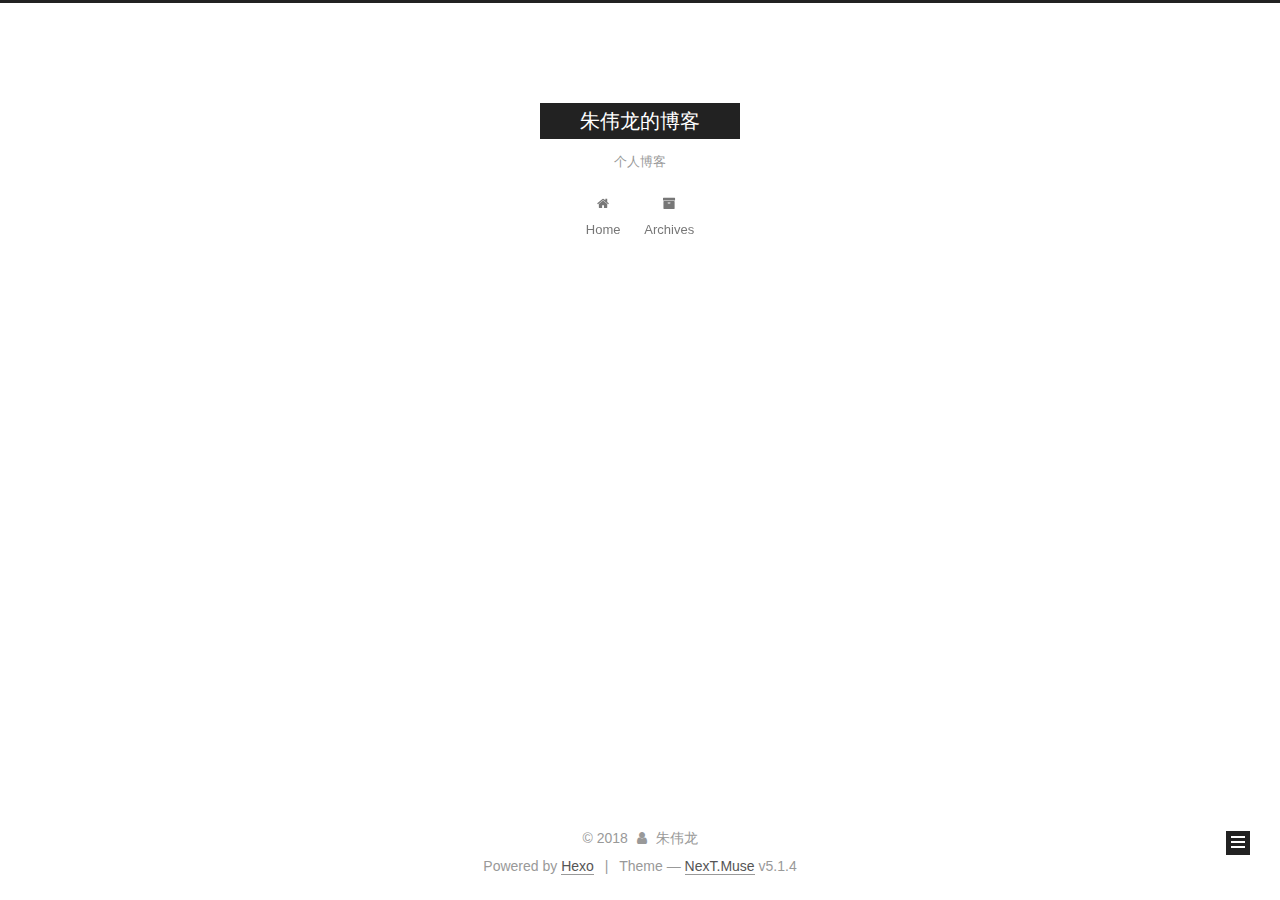
<file: index.html>
<!DOCTYPE html>



  


<html class="theme-next muse use-motion" lang="">
<head><meta name="generator" content="Hexo 3.8.0">
  <meta charset="UTF-8">
<meta http-equiv="X-UA-Compatible" content="IE=edge">
<meta name="viewport" content="width=device-width, initial-scale=1, maximum-scale=1">
<meta name="theme-color" content="#222">









<meta http-equiv="Cache-Control" content="no-transform">
<meta http-equiv="Cache-Control" content="no-siteapp">
















  
  
  <link href="/lib/fancybox/source/jquery.fancybox.css?v=2.1.5" rel="stylesheet" type="text/css">







<link href="/lib/font-awesome/css/font-awesome.min.css?v=4.6.2" rel="stylesheet" type="text/css">

<link href="/css/main.css?v=5.1.4" rel="stylesheet" type="text/css">


  <link rel="apple-touch-icon" sizes="180x180" href="/images/apple-touch-icon-next.png?v=5.1.4">


  <link rel="icon" type="image/png" sizes="32x32" href="/images/favicon-32x32-next.png?v=5.1.4">


  <link rel="icon" type="image/png" sizes="16x16" href="/images/favicon-16x16-next.png?v=5.1.4">


  <link rel="mask-icon" href="/images/logo.svg?v=5.1.4" color="#222">





  <meta name="keywords" content="Hexo, NexT">










<meta name="description" content="站在巨人的肩膀上">
<meta property="og:type" content="website">
<meta property="og:title" content="朱伟龙的博客">
<meta property="og:url" content="http://yoursite.com/index.html">
<meta property="og:site_name" content="朱伟龙的博客">
<meta property="og:description" content="站在巨人的肩膀上">
<meta property="og:locale" content="default">
<meta name="twitter:card" content="summary">
<meta name="twitter:title" content="朱伟龙的博客">
<meta name="twitter:description" content="站在巨人的肩膀上">



<script type="text/javascript" id="hexo.configurations">
  var NexT = window.NexT || {};
  var CONFIG = {
    root: '/',
    scheme: 'Muse',
    version: '5.1.4',
    sidebar: {"position":"left","display":"post","offset":12,"b2t":false,"scrollpercent":false,"onmobile":false},
    fancybox: true,
    tabs: true,
    motion: {"enable":true,"async":false,"transition":{"post_block":"fadeIn","post_header":"slideDownIn","post_body":"slideDownIn","coll_header":"slideLeftIn","sidebar":"slideUpIn"}},
    duoshuo: {
      userId: '0',
      author: 'Author'
    },
    algolia: {
      applicationID: '',
      apiKey: '',
      indexName: '',
      hits: {"per_page":10},
      labels: {"input_placeholder":"Search for Posts","hits_empty":"We didn't find any results for the search: ${query}","hits_stats":"${hits} results found in ${time} ms"}
    }
  };
</script>



  <link rel="canonical" href="http://yoursite.com/">





  <title>朱伟龙的博客</title>
  








</head>

<body itemscope="" itemtype="http://schema.org/WebPage" lang="default">

  
  
    
  

  <div class="container sidebar-position-left 
  page-home">
    <div class="headband"></div>

    <header id="header" class="header" itemscope="" itemtype="http://schema.org/WPHeader">
      <div class="header-inner"><div class="site-brand-wrapper">
  <div class="site-meta ">
    

    <div class="custom-logo-site-title">
      <a href="/" class="brand" rel="start">
        <span class="logo-line-before"><i></i></span>
        <span class="site-title">朱伟龙的博客</span>
        <span class="logo-line-after"><i></i></span>
      </a>
    </div>
      
        <p class="site-subtitle">个人博客</p>
      
  </div>

  <div class="site-nav-toggle">
    <button>
      <span class="btn-bar"></span>
      <span class="btn-bar"></span>
      <span class="btn-bar"></span>
    </button>
  </div>
</div>

<nav class="site-nav">
  

  
    <ul id="menu" class="menu">
      
        
        <li class="menu-item menu-item-home">
          <a href="/" rel="section">
            
              <i class="menu-item-icon fa fa-fw fa-home"></i> <br>
            
            Home
          </a>
        </li>
      
        
        <li class="menu-item menu-item-archives">
          <a href="/archives/" rel="section">
            
              <i class="menu-item-icon fa fa-fw fa-archive"></i> <br>
            
            Archives
          </a>
        </li>
      

      
    </ul>
  

  
</nav>



 </div>
    </header>

    <main id="main" class="main">
      <div class="main-inner">
        <div class="content-wrap">
          <div id="content" class="content">
            
  <section id="posts" class="posts-expand">
    
      

  

  
  
  

  <article class="post post-type-normal" itemscope="" itemtype="http://schema.org/Article">
  
  
  
  <div class="post-block">
    <link itemprop="mainEntityOfPage" href="http://yoursite.com/2018/12/26/firstBlog/">

    <span hidden itemprop="author" itemscope="" itemtype="http://schema.org/Person">
      <meta itemprop="name" content="朱伟龙">
      <meta itemprop="description" content="">
      <meta itemprop="image" content="/images/avatar.gif">
    </span>

    <span hidden itemprop="publisher" itemscope="" itemtype="http://schema.org/Organization">
      <meta itemprop="name" content="朱伟龙的博客">
    </span>

    
      <header class="post-header">

        
        
          <h1 class="post-title" itemprop="name headline">
                
                <a class="post-title-link" href="/2018/12/26/firstBlog/" itemprop="url">firstBlog</a></h1>
        

        <div class="post-meta">
          <span class="post-time">
            
              <span class="post-meta-item-icon">
                <i class="fa fa-calendar-o"></i>
              </span>
              
                <span class="post-meta-item-text">Posted on</span>
              
              <time title="Post created" itemprop="dateCreated datePublished" datetime="2018-12-26T16:03:03+08:00">
                2018-12-26
              </time>
            

            

            
          </span>

          

          
            
          

          
          

          

          

          

        </div>
      </header>
    

    
    
    
    <div class="post-body" itemprop="articleBody">

      
      

      
        
          
            <h3 id="hold-world"><a href="#hold-world" class="headerlink" title="hold,world"></a>hold,world</h3>
          
        
      
    </div>
    
    
    

    

    

    

    <footer class="post-footer">
      

      

      

      
      
        <div class="post-eof"></div>
      
    </footer>
  </div>
  
  
  
  </article>


    
  </section>

  


          </div>
          


          

        </div>
        
          
  
  <div class="sidebar-toggle">
    <div class="sidebar-toggle-line-wrap">
      <span class="sidebar-toggle-line sidebar-toggle-line-first"></span>
      <span class="sidebar-toggle-line sidebar-toggle-line-middle"></span>
      <span class="sidebar-toggle-line sidebar-toggle-line-last"></span>
    </div>
  </div>

  <aside id="sidebar" class="sidebar">
    
    <div class="sidebar-inner">

      

      

      <section class="site-overview-wrap sidebar-panel sidebar-panel-active">
        <div class="site-overview">
          <div class="site-author motion-element" itemprop="author" itemscope="" itemtype="http://schema.org/Person">
            
              <p class="site-author-name" itemprop="name">朱伟龙</p>
              <p class="site-description motion-element" itemprop="description">站在巨人的肩膀上</p>
          </div>

          <nav class="site-state motion-element">

            
              <div class="site-state-item site-state-posts">
              
                <a href="/archives/">
              
                  <span class="site-state-item-count">1</span>
                  <span class="site-state-item-name">posts</span>
                </a>
              </div>
            

            

            

          </nav>

          

          

          
          

          
          

          

        </div>
      </section>

      

      

    </div>
  </aside>


        
      </div>
    </main>

    <footer id="footer" class="footer">
      <div class="footer-inner">
        <div class="copyright">&copy; <span itemprop="copyrightYear">2018</span>
  <span class="with-love">
    <i class="fa fa-user"></i>
  </span>
  <span class="author" itemprop="copyrightHolder">朱伟龙</span>

  
</div>


  <div class="powered-by">Powered by <a class="theme-link" target="_blank" href="https://hexo.io">Hexo</a></div>



  <span class="post-meta-divider">|</span>



  <div class="theme-info">Theme &mdash; <a class="theme-link" target="_blank" href="https://github.com/iissnan/hexo-theme-next">NexT.Muse</a> v5.1.4</div>




        







        
      </div>
    </footer>

    
      <div class="back-to-top">
        <i class="fa fa-arrow-up"></i>
        
      </div>
    

    

  </div>

  

<script type="text/javascript">
  if (Object.prototype.toString.call(window.Promise) !== '[object Function]') {
    window.Promise = null;
  }
</script>









  












  
  
    <script type="text/javascript" src="/lib/jquery/index.js?v=2.1.3"></script>
  

  
  
    <script type="text/javascript" src="/lib/fastclick/lib/fastclick.min.js?v=1.0.6"></script>
  

  
  
    <script type="text/javascript" src="/lib/jquery_lazyload/jquery.lazyload.js?v=1.9.7"></script>
  

  
  
    <script type="text/javascript" src="/lib/velocity/velocity.min.js?v=1.2.1"></script>
  

  
  
    <script type="text/javascript" src="/lib/velocity/velocity.ui.min.js?v=1.2.1"></script>
  

  
  
    <script type="text/javascript" src="/lib/fancybox/source/jquery.fancybox.pack.js?v=2.1.5"></script>
  


  


  <script type="text/javascript" src="/js/src/utils.js?v=5.1.4"></script>

  <script type="text/javascript" src="/js/src/motion.js?v=5.1.4"></script>



  
  

  

  


  <script type="text/javascript" src="/js/src/bootstrap.js?v=5.1.4"></script>



  


  




	





  





  












  





  

  

  

  
  

  

  

  

</body>
</html>
</file>
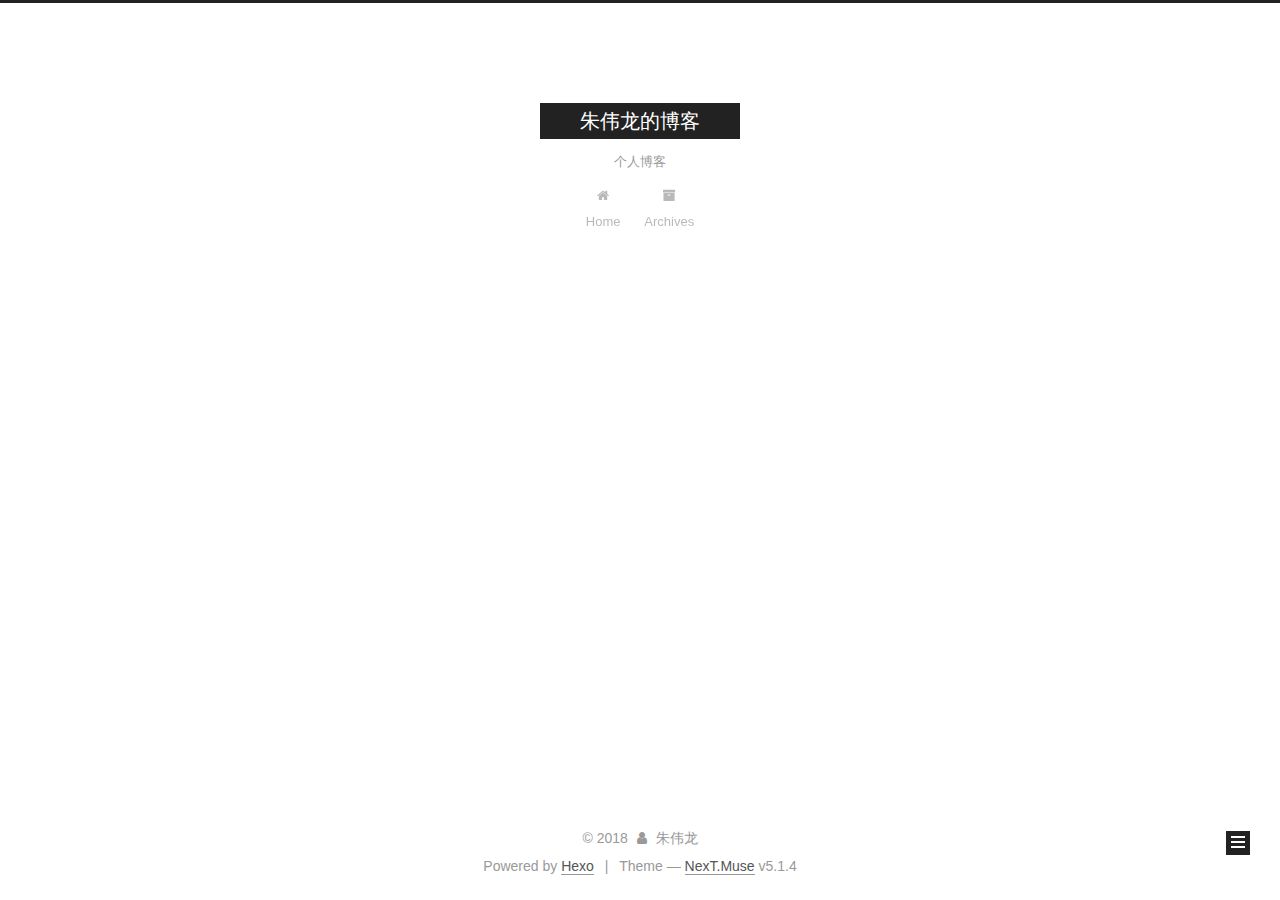
<file: archives/index.html>
<!DOCTYPE html>



  


<html class="theme-next muse use-motion" lang="">
<head><meta name="generator" content="Hexo 3.8.0">
  <meta charset="UTF-8">
<meta http-equiv="X-UA-Compatible" content="IE=edge">
<meta name="viewport" content="width=device-width, initial-scale=1, maximum-scale=1">
<meta name="theme-color" content="#222">









<meta http-equiv="Cache-Control" content="no-transform">
<meta http-equiv="Cache-Control" content="no-siteapp">
















  
  
  <link href="/lib/fancybox/source/jquery.fancybox.css?v=2.1.5" rel="stylesheet" type="text/css">







<link href="/lib/font-awesome/css/font-awesome.min.css?v=4.6.2" rel="stylesheet" type="text/css">

<link href="/css/main.css?v=5.1.4" rel="stylesheet" type="text/css">


  <link rel="apple-touch-icon" sizes="180x180" href="/images/apple-touch-icon-next.png?v=5.1.4">


  <link rel="icon" type="image/png" sizes="32x32" href="/images/favicon-32x32-next.png?v=5.1.4">


  <link rel="icon" type="image/png" sizes="16x16" href="/images/favicon-16x16-next.png?v=5.1.4">


  <link rel="mask-icon" href="/images/logo.svg?v=5.1.4" color="#222">





  <meta name="keywords" content="Hexo, NexT">










<meta name="description" content="站在巨人的肩膀上">
<meta property="og:type" content="website">
<meta property="og:title" content="朱伟龙的博客">
<meta property="og:url" content="http://yoursite.com/archives/index.html">
<meta property="og:site_name" content="朱伟龙的博客">
<meta property="og:description" content="站在巨人的肩膀上">
<meta property="og:locale" content="default">
<meta name="twitter:card" content="summary">
<meta name="twitter:title" content="朱伟龙的博客">
<meta name="twitter:description" content="站在巨人的肩膀上">



<script type="text/javascript" id="hexo.configurations">
  var NexT = window.NexT || {};
  var CONFIG = {
    root: '/',
    scheme: 'Muse',
    version: '5.1.4',
    sidebar: {"position":"left","display":"post","offset":12,"b2t":false,"scrollpercent":false,"onmobile":false},
    fancybox: true,
    tabs: true,
    motion: {"enable":true,"async":false,"transition":{"post_block":"fadeIn","post_header":"slideDownIn","post_body":"slideDownIn","coll_header":"slideLeftIn","sidebar":"slideUpIn"}},
    duoshuo: {
      userId: '0',
      author: 'Author'
    },
    algolia: {
      applicationID: '',
      apiKey: '',
      indexName: '',
      hits: {"per_page":10},
      labels: {"input_placeholder":"Search for Posts","hits_empty":"We didn't find any results for the search: ${query}","hits_stats":"${hits} results found in ${time} ms"}
    }
  };
</script>



  <link rel="canonical" href="http://yoursite.com/archives/">





  <title>Archive | 朱伟龙的博客</title>
  








</head>

<body itemscope="" itemtype="http://schema.org/WebPage" lang="default">

  
  
    
  

  <div class="container sidebar-position-left page-archive">
    <div class="headband"></div>

    <header id="header" class="header" itemscope="" itemtype="http://schema.org/WPHeader">
      <div class="header-inner"><div class="site-brand-wrapper">
  <div class="site-meta ">
    

    <div class="custom-logo-site-title">
      <a href="/" class="brand" rel="start">
        <span class="logo-line-before"><i></i></span>
        <span class="site-title">朱伟龙的博客</span>
        <span class="logo-line-after"><i></i></span>
      </a>
    </div>
      
        <p class="site-subtitle">个人博客</p>
      
  </div>

  <div class="site-nav-toggle">
    <button>
      <span class="btn-bar"></span>
      <span class="btn-bar"></span>
      <span class="btn-bar"></span>
    </button>
  </div>
</div>

<nav class="site-nav">
  

  
    <ul id="menu" class="menu">
      
        
        <li class="menu-item menu-item-home">
          <a href="/" rel="section">
            
              <i class="menu-item-icon fa fa-fw fa-home"></i> <br>
            
            Home
          </a>
        </li>
      
        
        <li class="menu-item menu-item-archives">
          <a href="/archives/" rel="section">
            
              <i class="menu-item-icon fa fa-fw fa-archive"></i> <br>
            
            Archives
          </a>
        </li>
      

      
    </ul>
  

  
</nav>



 </div>
    </header>

    <main id="main" class="main">
      <div class="main-inner">
        <div class="content-wrap">
          <div id="content" class="content">
            

  
  
  
  <div class="post-block archive">
    <div id="posts" class="posts-collapse">
      <span class="archive-move-on"></span>

      <span class="archive-page-counter">
        
        
        
          
        
        Um..! 1 post. Keep on posting.
      </span>

      

        
        
        

        
          
          <div class="collection-title">
            <h1 class="archive-year" id="archive-year-2018">2018</h1>
          </div>
        
        

        

  <article class="post post-type-normal" itemscope="" itemtype="http://schema.org/Article">
    <header class="post-header">

      <h2 class="post-title">
        
            <a class="post-title-link" href="/2018/12/26/firstBlog/" itemprop="url">
              
                <span itemprop="name">firstBlog</span>
              
            </a>
        
      </h2>

      <div class="post-meta">
        <time class="post-time" itemprop="dateCreated" datetime="2018-12-26T16:03:03+08:00" content="2018-12-26">
          12-26
        </time>
      </div>

    </header>
  </article>



      

    </div>
  </div>
  
  
  

  



          </div>
          


          

        </div>
        
          
  
  <div class="sidebar-toggle">
    <div class="sidebar-toggle-line-wrap">
      <span class="sidebar-toggle-line sidebar-toggle-line-first"></span>
      <span class="sidebar-toggle-line sidebar-toggle-line-middle"></span>
      <span class="sidebar-toggle-line sidebar-toggle-line-last"></span>
    </div>
  </div>

  <aside id="sidebar" class="sidebar">
    
    <div class="sidebar-inner">

      

      

      <section class="site-overview-wrap sidebar-panel sidebar-panel-active">
        <div class="site-overview">
          <div class="site-author motion-element" itemprop="author" itemscope="" itemtype="http://schema.org/Person">
            
              <p class="site-author-name" itemprop="name">朱伟龙</p>
              <p class="site-description motion-element" itemprop="description">站在巨人的肩膀上</p>
          </div>

          <nav class="site-state motion-element">

            
              <div class="site-state-item site-state-posts">
              
                <a href="/archives/">
              
                  <span class="site-state-item-count">1</span>
                  <span class="site-state-item-name">posts</span>
                </a>
              </div>
            

            

            

          </nav>

          

          

          
          

          
          

          

        </div>
      </section>

      

      

    </div>
  </aside>


        
      </div>
    </main>

    <footer id="footer" class="footer">
      <div class="footer-inner">
        <div class="copyright">&copy; <span itemprop="copyrightYear">2018</span>
  <span class="with-love">
    <i class="fa fa-user"></i>
  </span>
  <span class="author" itemprop="copyrightHolder">朱伟龙</span>

  
</div>


  <div class="powered-by">Powered by <a class="theme-link" target="_blank" href="https://hexo.io">Hexo</a></div>



  <span class="post-meta-divider">|</span>



  <div class="theme-info">Theme &mdash; <a class="theme-link" target="_blank" href="https://github.com/iissnan/hexo-theme-next">NexT.Muse</a> v5.1.4</div>




        







        
      </div>
    </footer>

    
      <div class="back-to-top">
        <i class="fa fa-arrow-up"></i>
        
      </div>
    

    

  </div>

  

<script type="text/javascript">
  if (Object.prototype.toString.call(window.Promise) !== '[object Function]') {
    window.Promise = null;
  }
</script>









  












  
  
    <script type="text/javascript" src="/lib/jquery/index.js?v=2.1.3"></script>
  

  
  
    <script type="text/javascript" src="/lib/fastclick/lib/fastclick.min.js?v=1.0.6"></script>
  

  
  
    <script type="text/javascript" src="/lib/jquery_lazyload/jquery.lazyload.js?v=1.9.7"></script>
  

  
  
    <script type="text/javascript" src="/lib/velocity/velocity.min.js?v=1.2.1"></script>
  

  
  
    <script type="text/javascript" src="/lib/velocity/velocity.ui.min.js?v=1.2.1"></script>
  

  
  
    <script type="text/javascript" src="/lib/fancybox/source/jquery.fancybox.pack.js?v=2.1.5"></script>
  


  


  <script type="text/javascript" src="/js/src/utils.js?v=5.1.4"></script>

  <script type="text/javascript" src="/js/src/motion.js?v=5.1.4"></script>



  
  

  

  


  <script type="text/javascript" src="/js/src/bootstrap.js?v=5.1.4"></script>



  


  




	





  





  












  





  

  

  

  
  

  

  

  

</body>
</html>
</file>
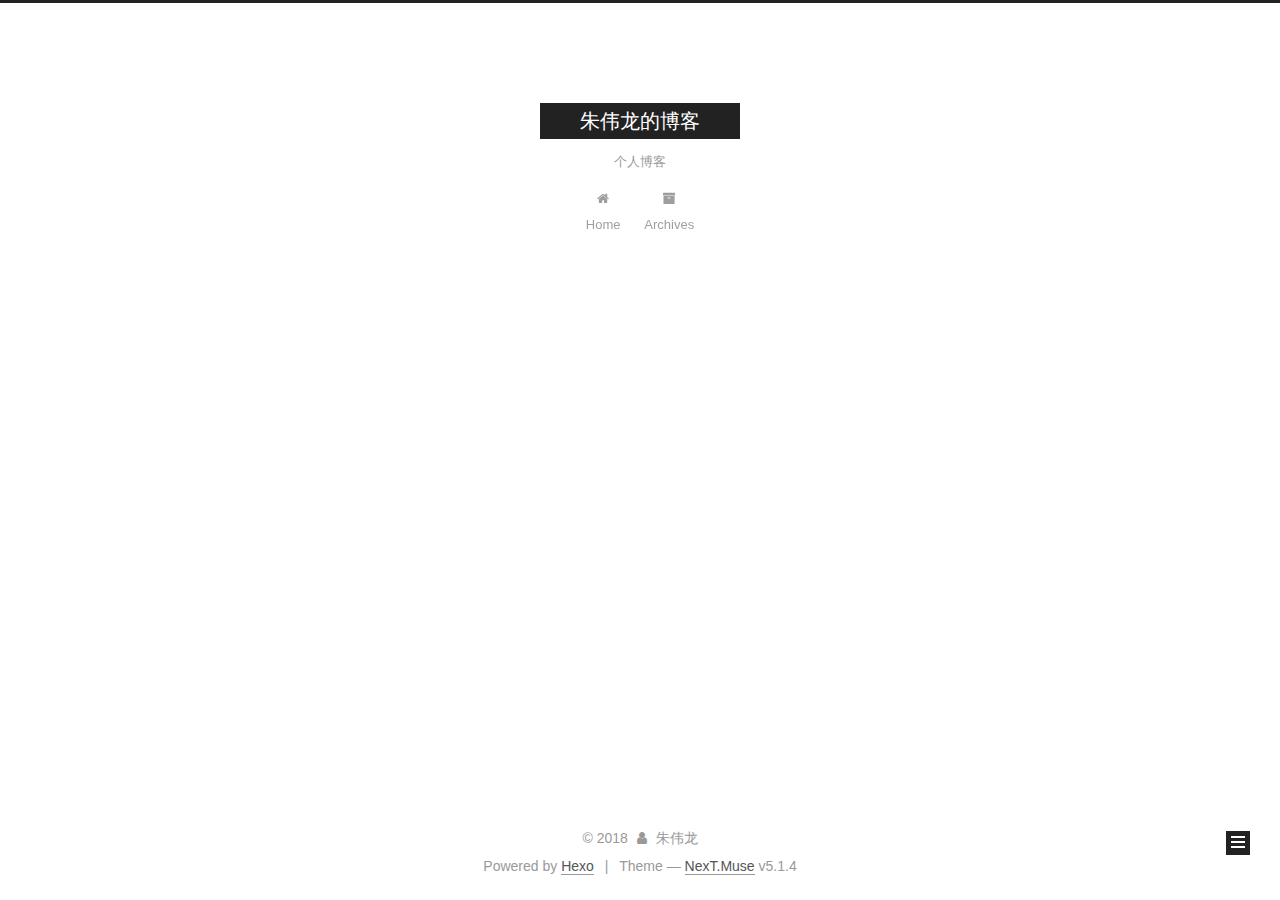
<file: archives/2018/index.html>
<!DOCTYPE html>



  


<html class="theme-next muse use-motion" lang="">
<head><meta name="generator" content="Hexo 3.8.0">
  <meta charset="UTF-8">
<meta http-equiv="X-UA-Compatible" content="IE=edge">
<meta name="viewport" content="width=device-width, initial-scale=1, maximum-scale=1">
<meta name="theme-color" content="#222">









<meta http-equiv="Cache-Control" content="no-transform">
<meta http-equiv="Cache-Control" content="no-siteapp">
















  
  
  <link href="/lib/fancybox/source/jquery.fancybox.css?v=2.1.5" rel="stylesheet" type="text/css">







<link href="/lib/font-awesome/css/font-awesome.min.css?v=4.6.2" rel="stylesheet" type="text/css">

<link href="/css/main.css?v=5.1.4" rel="stylesheet" type="text/css">


  <link rel="apple-touch-icon" sizes="180x180" href="/images/apple-touch-icon-next.png?v=5.1.4">


  <link rel="icon" type="image/png" sizes="32x32" href="/images/favicon-32x32-next.png?v=5.1.4">


  <link rel="icon" type="image/png" sizes="16x16" href="/images/favicon-16x16-next.png?v=5.1.4">


  <link rel="mask-icon" href="/images/logo.svg?v=5.1.4" color="#222">





  <meta name="keywords" content="Hexo, NexT">










<meta name="description" content="站在巨人的肩膀上">
<meta property="og:type" content="website">
<meta property="og:title" content="朱伟龙的博客">
<meta property="og:url" content="http://yoursite.com/archives/2018/index.html">
<meta property="og:site_name" content="朱伟龙的博客">
<meta property="og:description" content="站在巨人的肩膀上">
<meta property="og:locale" content="default">
<meta name="twitter:card" content="summary">
<meta name="twitter:title" content="朱伟龙的博客">
<meta name="twitter:description" content="站在巨人的肩膀上">



<script type="text/javascript" id="hexo.configurations">
  var NexT = window.NexT || {};
  var CONFIG = {
    root: '/',
    scheme: 'Muse',
    version: '5.1.4',
    sidebar: {"position":"left","display":"post","offset":12,"b2t":false,"scrollpercent":false,"onmobile":false},
    fancybox: true,
    tabs: true,
    motion: {"enable":true,"async":false,"transition":{"post_block":"fadeIn","post_header":"slideDownIn","post_body":"slideDownIn","coll_header":"slideLeftIn","sidebar":"slideUpIn"}},
    duoshuo: {
      userId: '0',
      author: 'Author'
    },
    algolia: {
      applicationID: '',
      apiKey: '',
      indexName: '',
      hits: {"per_page":10},
      labels: {"input_placeholder":"Search for Posts","hits_empty":"We didn't find any results for the search: ${query}","hits_stats":"${hits} results found in ${time} ms"}
    }
  };
</script>



  <link rel="canonical" href="http://yoursite.com/archives/2018/">





  <title>Archive | 朱伟龙的博客</title>
  








</head>

<body itemscope="" itemtype="http://schema.org/WebPage" lang="default">

  
  
    
  

  <div class="container sidebar-position-left page-archive">
    <div class="headband"></div>

    <header id="header" class="header" itemscope="" itemtype="http://schema.org/WPHeader">
      <div class="header-inner"><div class="site-brand-wrapper">
  <div class="site-meta ">
    

    <div class="custom-logo-site-title">
      <a href="/" class="brand" rel="start">
        <span class="logo-line-before"><i></i></span>
        <span class="site-title">朱伟龙的博客</span>
        <span class="logo-line-after"><i></i></span>
      </a>
    </div>
      
        <p class="site-subtitle">个人博客</p>
      
  </div>

  <div class="site-nav-toggle">
    <button>
      <span class="btn-bar"></span>
      <span class="btn-bar"></span>
      <span class="btn-bar"></span>
    </button>
  </div>
</div>

<nav class="site-nav">
  

  
    <ul id="menu" class="menu">
      
        
        <li class="menu-item menu-item-home">
          <a href="/" rel="section">
            
              <i class="menu-item-icon fa fa-fw fa-home"></i> <br>
            
            Home
          </a>
        </li>
      
        
        <li class="menu-item menu-item-archives">
          <a href="/archives/" rel="section">
            
              <i class="menu-item-icon fa fa-fw fa-archive"></i> <br>
            
            Archives
          </a>
        </li>
      

      
    </ul>
  

  
</nav>



 </div>
    </header>

    <main id="main" class="main">
      <div class="main-inner">
        <div class="content-wrap">
          <div id="content" class="content">
            

  
  
  
  <div class="post-block archive">
    <div id="posts" class="posts-collapse">
      <span class="archive-move-on"></span>

      <span class="archive-page-counter">
        
        
        
          
        
        Um..! 1 post. Keep on posting.
      </span>

      

        
        
        

        
          
          <div class="collection-title">
            <h1 class="archive-year" id="archive-year-2018">2018</h1>
          </div>
        
        

        

  <article class="post post-type-normal" itemscope="" itemtype="http://schema.org/Article">
    <header class="post-header">

      <h2 class="post-title">
        
            <a class="post-title-link" href="/2018/12/26/firstBlog/" itemprop="url">
              
                <span itemprop="name">firstBlog</span>
              
            </a>
        
      </h2>

      <div class="post-meta">
        <time class="post-time" itemprop="dateCreated" datetime="2018-12-26T16:03:03+08:00" content="2018-12-26">
          12-26
        </time>
      </div>

    </header>
  </article>



      

    </div>
  </div>
  
  
  

  



          </div>
          


          

        </div>
        
          
  
  <div class="sidebar-toggle">
    <div class="sidebar-toggle-line-wrap">
      <span class="sidebar-toggle-line sidebar-toggle-line-first"></span>
      <span class="sidebar-toggle-line sidebar-toggle-line-middle"></span>
      <span class="sidebar-toggle-line sidebar-toggle-line-last"></span>
    </div>
  </div>

  <aside id="sidebar" class="sidebar">
    
    <div class="sidebar-inner">

      

      

      <section class="site-overview-wrap sidebar-panel sidebar-panel-active">
        <div class="site-overview">
          <div class="site-author motion-element" itemprop="author" itemscope="" itemtype="http://schema.org/Person">
            
              <p class="site-author-name" itemprop="name">朱伟龙</p>
              <p class="site-description motion-element" itemprop="description">站在巨人的肩膀上</p>
          </div>

          <nav class="site-state motion-element">

            
              <div class="site-state-item site-state-posts">
              
                <a href="/archives/">
              
                  <span class="site-state-item-count">1</span>
                  <span class="site-state-item-name">posts</span>
                </a>
              </div>
            

            

            

          </nav>

          

          

          
          

          
          

          

        </div>
      </section>

      

      

    </div>
  </aside>


        
      </div>
    </main>

    <footer id="footer" class="footer">
      <div class="footer-inner">
        <div class="copyright">&copy; <span itemprop="copyrightYear">2018</span>
  <span class="with-love">
    <i class="fa fa-user"></i>
  </span>
  <span class="author" itemprop="copyrightHolder">朱伟龙</span>

  
</div>


  <div class="powered-by">Powered by <a class="theme-link" target="_blank" href="https://hexo.io">Hexo</a></div>



  <span class="post-meta-divider">|</span>



  <div class="theme-info">Theme &mdash; <a class="theme-link" target="_blank" href="https://github.com/iissnan/hexo-theme-next">NexT.Muse</a> v5.1.4</div>




        







        
      </div>
    </footer>

    
      <div class="back-to-top">
        <i class="fa fa-arrow-up"></i>
        
      </div>
    

    

  </div>

  

<script type="text/javascript">
  if (Object.prototype.toString.call(window.Promise) !== '[object Function]') {
    window.Promise = null;
  }
</script>









  












  
  
    <script type="text/javascript" src="/lib/jquery/index.js?v=2.1.3"></script>
  

  
  
    <script type="text/javascript" src="/lib/fastclick/lib/fastclick.min.js?v=1.0.6"></script>
  

  
  
    <script type="text/javascript" src="/lib/jquery_lazyload/jquery.lazyload.js?v=1.9.7"></script>
  

  
  
    <script type="text/javascript" src="/lib/velocity/velocity.min.js?v=1.2.1"></script>
  

  
  
    <script type="text/javascript" src="/lib/velocity/velocity.ui.min.js?v=1.2.1"></script>
  

  
  
    <script type="text/javascript" src="/lib/fancybox/source/jquery.fancybox.pack.js?v=2.1.5"></script>
  


  


  <script type="text/javascript" src="/js/src/utils.js?v=5.1.4"></script>

  <script type="text/javascript" src="/js/src/motion.js?v=5.1.4"></script>



  
  

  

  


  <script type="text/javascript" src="/js/src/bootstrap.js?v=5.1.4"></script>



  


  




	





  





  












  





  

  

  

  
  

  

  

  

</body>
</html>
</file>
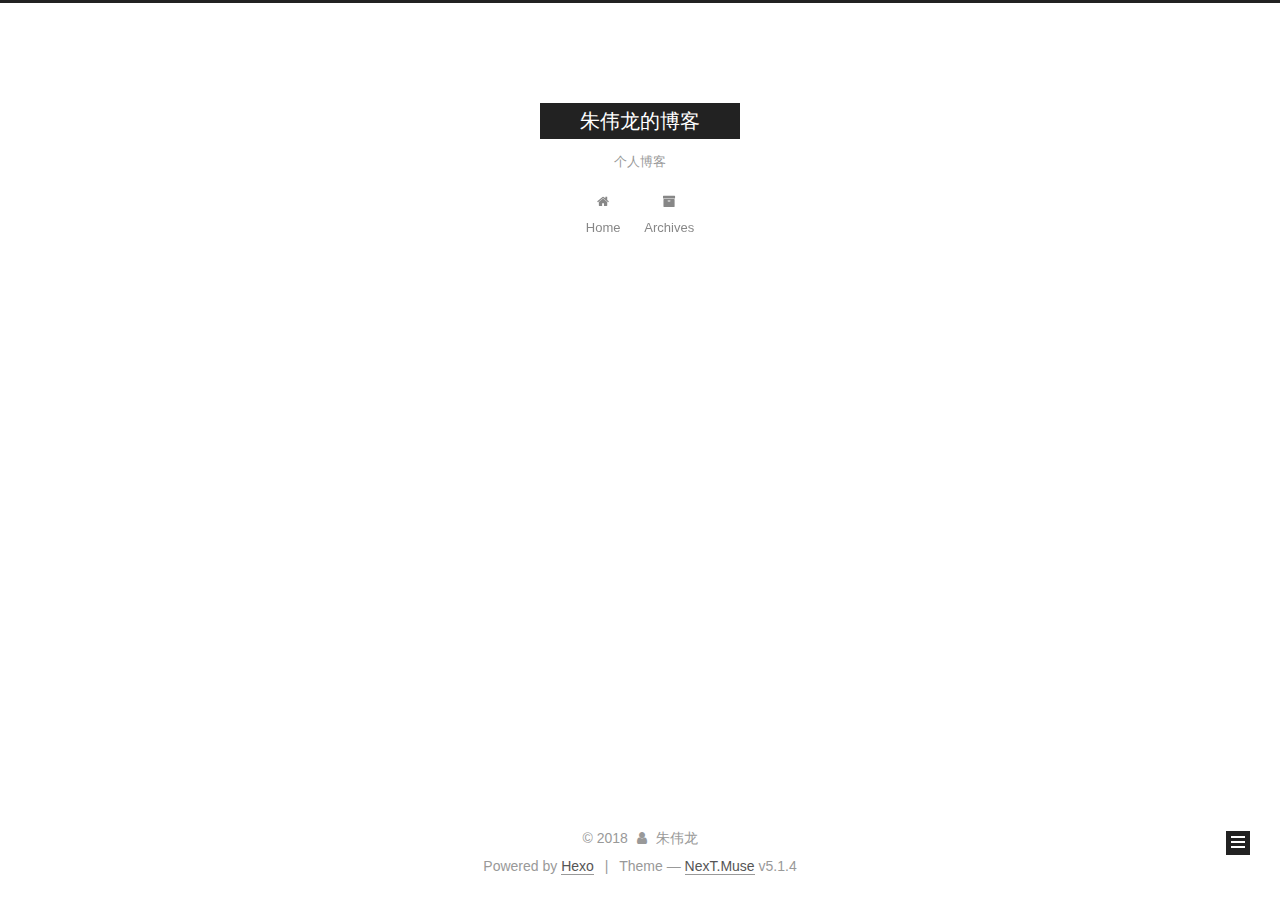
<file: archives/2018/12/index.html>
<!DOCTYPE html>



  


<html class="theme-next muse use-motion" lang="">
<head><meta name="generator" content="Hexo 3.8.0">
  <meta charset="UTF-8">
<meta http-equiv="X-UA-Compatible" content="IE=edge">
<meta name="viewport" content="width=device-width, initial-scale=1, maximum-scale=1">
<meta name="theme-color" content="#222">









<meta http-equiv="Cache-Control" content="no-transform">
<meta http-equiv="Cache-Control" content="no-siteapp">
















  
  
  <link href="/lib/fancybox/source/jquery.fancybox.css?v=2.1.5" rel="stylesheet" type="text/css">







<link href="/lib/font-awesome/css/font-awesome.min.css?v=4.6.2" rel="stylesheet" type="text/css">

<link href="/css/main.css?v=5.1.4" rel="stylesheet" type="text/css">


  <link rel="apple-touch-icon" sizes="180x180" href="/images/apple-touch-icon-next.png?v=5.1.4">


  <link rel="icon" type="image/png" sizes="32x32" href="/images/favicon-32x32-next.png?v=5.1.4">


  <link rel="icon" type="image/png" sizes="16x16" href="/images/favicon-16x16-next.png?v=5.1.4">


  <link rel="mask-icon" href="/images/logo.svg?v=5.1.4" color="#222">





  <meta name="keywords" content="Hexo, NexT">










<meta name="description" content="站在巨人的肩膀上">
<meta property="og:type" content="website">
<meta property="og:title" content="朱伟龙的博客">
<meta property="og:url" content="http://yoursite.com/archives/2018/12/index.html">
<meta property="og:site_name" content="朱伟龙的博客">
<meta property="og:description" content="站在巨人的肩膀上">
<meta property="og:locale" content="default">
<meta name="twitter:card" content="summary">
<meta name="twitter:title" content="朱伟龙的博客">
<meta name="twitter:description" content="站在巨人的肩膀上">



<script type="text/javascript" id="hexo.configurations">
  var NexT = window.NexT || {};
  var CONFIG = {
    root: '/',
    scheme: 'Muse',
    version: '5.1.4',
    sidebar: {"position":"left","display":"post","offset":12,"b2t":false,"scrollpercent":false,"onmobile":false},
    fancybox: true,
    tabs: true,
    motion: {"enable":true,"async":false,"transition":{"post_block":"fadeIn","post_header":"slideDownIn","post_body":"slideDownIn","coll_header":"slideLeftIn","sidebar":"slideUpIn"}},
    duoshuo: {
      userId: '0',
      author: 'Author'
    },
    algolia: {
      applicationID: '',
      apiKey: '',
      indexName: '',
      hits: {"per_page":10},
      labels: {"input_placeholder":"Search for Posts","hits_empty":"We didn't find any results for the search: ${query}","hits_stats":"${hits} results found in ${time} ms"}
    }
  };
</script>



  <link rel="canonical" href="http://yoursite.com/archives/2018/12/">





  <title>Archive | 朱伟龙的博客</title>
  








</head>

<body itemscope="" itemtype="http://schema.org/WebPage" lang="default">

  
  
    
  

  <div class="container sidebar-position-left page-archive">
    <div class="headband"></div>

    <header id="header" class="header" itemscope="" itemtype="http://schema.org/WPHeader">
      <div class="header-inner"><div class="site-brand-wrapper">
  <div class="site-meta ">
    

    <div class="custom-logo-site-title">
      <a href="/" class="brand" rel="start">
        <span class="logo-line-before"><i></i></span>
        <span class="site-title">朱伟龙的博客</span>
        <span class="logo-line-after"><i></i></span>
      </a>
    </div>
      
        <p class="site-subtitle">个人博客</p>
      
  </div>

  <div class="site-nav-toggle">
    <button>
      <span class="btn-bar"></span>
      <span class="btn-bar"></span>
      <span class="btn-bar"></span>
    </button>
  </div>
</div>

<nav class="site-nav">
  

  
    <ul id="menu" class="menu">
      
        
        <li class="menu-item menu-item-home">
          <a href="/" rel="section">
            
              <i class="menu-item-icon fa fa-fw fa-home"></i> <br>
            
            Home
          </a>
        </li>
      
        
        <li class="menu-item menu-item-archives">
          <a href="/archives/" rel="section">
            
              <i class="menu-item-icon fa fa-fw fa-archive"></i> <br>
            
            Archives
          </a>
        </li>
      

      
    </ul>
  

  
</nav>



 </div>
    </header>

    <main id="main" class="main">
      <div class="main-inner">
        <div class="content-wrap">
          <div id="content" class="content">
            

  
  
  
  <div class="post-block archive">
    <div id="posts" class="posts-collapse">
      <span class="archive-move-on"></span>

      <span class="archive-page-counter">
        
        
        
          
        
        Um..! 1 post. Keep on posting.
      </span>

      

        
        
        

        
          
          <div class="collection-title">
            <h1 class="archive-year" id="archive-year-2018">2018</h1>
          </div>
        
        

        

  <article class="post post-type-normal" itemscope="" itemtype="http://schema.org/Article">
    <header class="post-header">

      <h2 class="post-title">
        
            <a class="post-title-link" href="/2018/12/26/firstBlog/" itemprop="url">
              
                <span itemprop="name">firstBlog</span>
              
            </a>
        
      </h2>

      <div class="post-meta">
        <time class="post-time" itemprop="dateCreated" datetime="2018-12-26T16:03:03+08:00" content="2018-12-26">
          12-26
        </time>
      </div>

    </header>
  </article>



      

    </div>
  </div>
  
  
  

  



          </div>
          


          

        </div>
        
          
  
  <div class="sidebar-toggle">
    <div class="sidebar-toggle-line-wrap">
      <span class="sidebar-toggle-line sidebar-toggle-line-first"></span>
      <span class="sidebar-toggle-line sidebar-toggle-line-middle"></span>
      <span class="sidebar-toggle-line sidebar-toggle-line-last"></span>
    </div>
  </div>

  <aside id="sidebar" class="sidebar">
    
    <div class="sidebar-inner">

      

      

      <section class="site-overview-wrap sidebar-panel sidebar-panel-active">
        <div class="site-overview">
          <div class="site-author motion-element" itemprop="author" itemscope="" itemtype="http://schema.org/Person">
            
              <p class="site-author-name" itemprop="name">朱伟龙</p>
              <p class="site-description motion-element" itemprop="description">站在巨人的肩膀上</p>
          </div>

          <nav class="site-state motion-element">

            
              <div class="site-state-item site-state-posts">
              
                <a href="/archives/">
              
                  <span class="site-state-item-count">1</span>
                  <span class="site-state-item-name">posts</span>
                </a>
              </div>
            

            

            

          </nav>

          

          

          
          

          
          

          

        </div>
      </section>

      

      

    </div>
  </aside>


        
      </div>
    </main>

    <footer id="footer" class="footer">
      <div class="footer-inner">
        <div class="copyright">&copy; <span itemprop="copyrightYear">2018</span>
  <span class="with-love">
    <i class="fa fa-user"></i>
  </span>
  <span class="author" itemprop="copyrightHolder">朱伟龙</span>

  
</div>


  <div class="powered-by">Powered by <a class="theme-link" target="_blank" href="https://hexo.io">Hexo</a></div>



  <span class="post-meta-divider">|</span>



  <div class="theme-info">Theme &mdash; <a class="theme-link" target="_blank" href="https://github.com/iissnan/hexo-theme-next">NexT.Muse</a> v5.1.4</div>




        







        
      </div>
    </footer>

    
      <div class="back-to-top">
        <i class="fa fa-arrow-up"></i>
        
      </div>
    

    

  </div>

  

<script type="text/javascript">
  if (Object.prototype.toString.call(window.Promise) !== '[object Function]') {
    window.Promise = null;
  }
</script>









  












  
  
    <script type="text/javascript" src="/lib/jquery/index.js?v=2.1.3"></script>
  

  
  
    <script type="text/javascript" src="/lib/fastclick/lib/fastclick.min.js?v=1.0.6"></script>
  

  
  
    <script type="text/javascript" src="/lib/jquery_lazyload/jquery.lazyload.js?v=1.9.7"></script>
  

  
  
    <script type="text/javascript" src="/lib/velocity/velocity.min.js?v=1.2.1"></script>
  

  
  
    <script type="text/javascript" src="/lib/velocity/velocity.ui.min.js?v=1.2.1"></script>
  

  
  
    <script type="text/javascript" src="/lib/fancybox/source/jquery.fancybox.pack.js?v=2.1.5"></script>
  


  


  <script type="text/javascript" src="/js/src/utils.js?v=5.1.4"></script>

  <script type="text/javascript" src="/js/src/motion.js?v=5.1.4"></script>



  
  

  

  


  <script type="text/javascript" src="/js/src/bootstrap.js?v=5.1.4"></script>



  


  




	





  





  












  





  

  

  

  
  

  

  

  

</body>
</html>
</file>
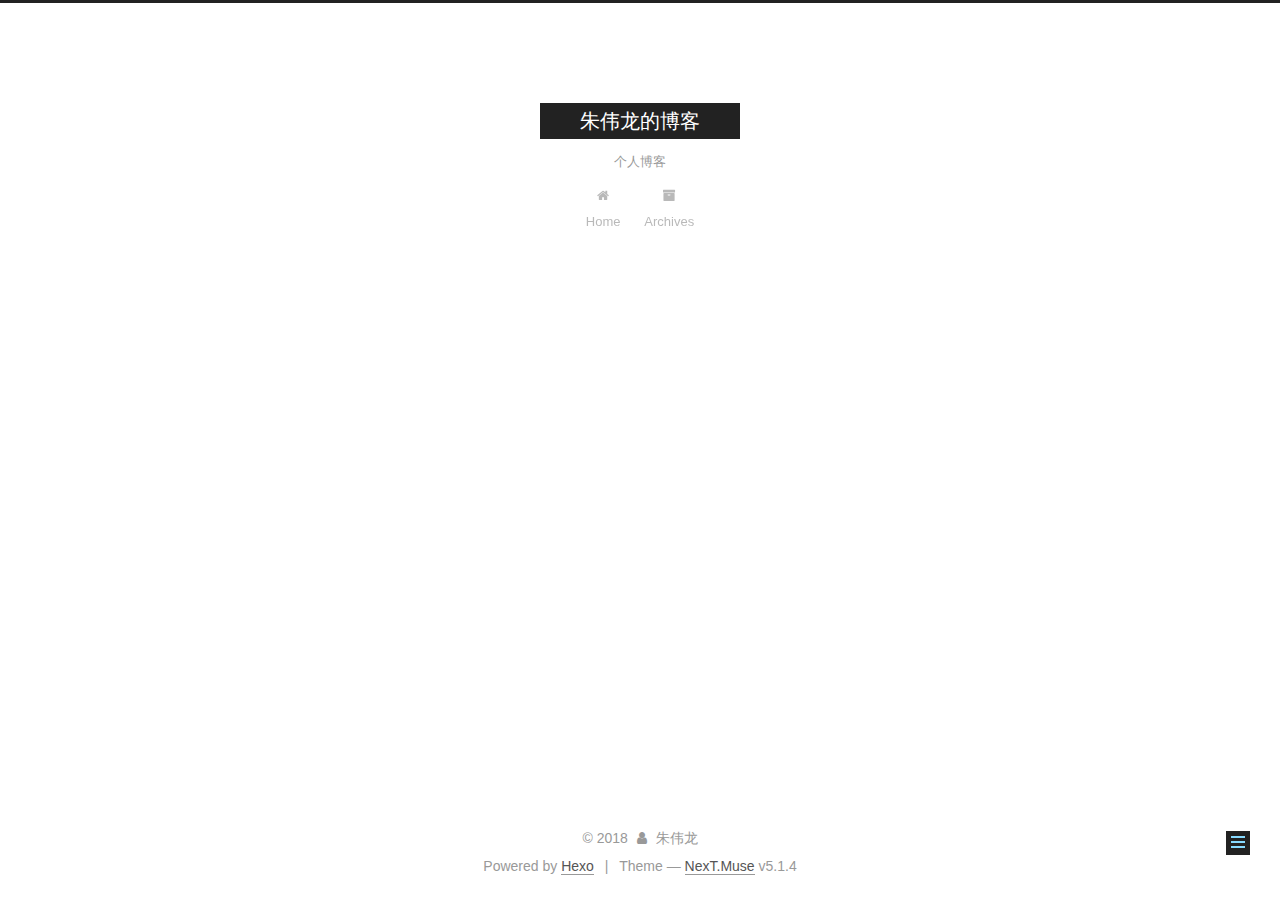
<file: 2018/12/26/firstBlog/index.html>
<!DOCTYPE html>



  


<html class="theme-next muse use-motion" lang="">
<head><meta name="generator" content="Hexo 3.8.0">
  <meta charset="UTF-8">
<meta http-equiv="X-UA-Compatible" content="IE=edge">
<meta name="viewport" content="width=device-width, initial-scale=1, maximum-scale=1">
<meta name="theme-color" content="#222">









<meta http-equiv="Cache-Control" content="no-transform">
<meta http-equiv="Cache-Control" content="no-siteapp">
















  
  
  <link href="/lib/fancybox/source/jquery.fancybox.css?v=2.1.5" rel="stylesheet" type="text/css">







<link href="/lib/font-awesome/css/font-awesome.min.css?v=4.6.2" rel="stylesheet" type="text/css">

<link href="/css/main.css?v=5.1.4" rel="stylesheet" type="text/css">


  <link rel="apple-touch-icon" sizes="180x180" href="/images/apple-touch-icon-next.png?v=5.1.4">


  <link rel="icon" type="image/png" sizes="32x32" href="/images/favicon-32x32-next.png?v=5.1.4">


  <link rel="icon" type="image/png" sizes="16x16" href="/images/favicon-16x16-next.png?v=5.1.4">


  <link rel="mask-icon" href="/images/logo.svg?v=5.1.4" color="#222">





  <meta name="keywords" content="Hexo, NexT">










<meta name="description" content="hold,world">
<meta property="og:type" content="article">
<meta property="og:title" content="firstBlog">
<meta property="og:url" content="http://yoursite.com/2018/12/26/firstBlog/index.html">
<meta property="og:site_name" content="朱伟龙的博客">
<meta property="og:description" content="hold,world">
<meta property="og:locale" content="default">
<meta property="og:updated_time" content="2018-12-26T09:56:30.351Z">
<meta name="twitter:card" content="summary">
<meta name="twitter:title" content="firstBlog">
<meta name="twitter:description" content="hold,world">



<script type="text/javascript" id="hexo.configurations">
  var NexT = window.NexT || {};
  var CONFIG = {
    root: '/',
    scheme: 'Muse',
    version: '5.1.4',
    sidebar: {"position":"left","display":"post","offset":12,"b2t":false,"scrollpercent":false,"onmobile":false},
    fancybox: true,
    tabs: true,
    motion: {"enable":true,"async":false,"transition":{"post_block":"fadeIn","post_header":"slideDownIn","post_body":"slideDownIn","coll_header":"slideLeftIn","sidebar":"slideUpIn"}},
    duoshuo: {
      userId: '0',
      author: 'Author'
    },
    algolia: {
      applicationID: '',
      apiKey: '',
      indexName: '',
      hits: {"per_page":10},
      labels: {"input_placeholder":"Search for Posts","hits_empty":"We didn't find any results for the search: ${query}","hits_stats":"${hits} results found in ${time} ms"}
    }
  };
</script>



  <link rel="canonical" href="http://yoursite.com/2018/12/26/firstBlog/">





  <title>firstBlog | 朱伟龙的博客</title>
  








</head>

<body itemscope="" itemtype="http://schema.org/WebPage" lang="default">

  
  
    
  

  <div class="container sidebar-position-left page-post-detail">
    <div class="headband"></div>

    <header id="header" class="header" itemscope="" itemtype="http://schema.org/WPHeader">
      <div class="header-inner"><div class="site-brand-wrapper">
  <div class="site-meta ">
    

    <div class="custom-logo-site-title">
      <a href="/" class="brand" rel="start">
        <span class="logo-line-before"><i></i></span>
        <span class="site-title">朱伟龙的博客</span>
        <span class="logo-line-after"><i></i></span>
      </a>
    </div>
      
        <p class="site-subtitle">个人博客</p>
      
  </div>

  <div class="site-nav-toggle">
    <button>
      <span class="btn-bar"></span>
      <span class="btn-bar"></span>
      <span class="btn-bar"></span>
    </button>
  </div>
</div>

<nav class="site-nav">
  

  
    <ul id="menu" class="menu">
      
        
        <li class="menu-item menu-item-home">
          <a href="/" rel="section">
            
              <i class="menu-item-icon fa fa-fw fa-home"></i> <br>
            
            Home
          </a>
        </li>
      
        
        <li class="menu-item menu-item-archives">
          <a href="/archives/" rel="section">
            
              <i class="menu-item-icon fa fa-fw fa-archive"></i> <br>
            
            Archives
          </a>
        </li>
      

      
    </ul>
  

  
</nav>



 </div>
    </header>

    <main id="main" class="main">
      <div class="main-inner">
        <div class="content-wrap">
          <div id="content" class="content">
            

  <div id="posts" class="posts-expand">
    

  

  
  
  

  <article class="post post-type-normal" itemscope="" itemtype="http://schema.org/Article">
  
  
  
  <div class="post-block">
    <link itemprop="mainEntityOfPage" href="http://yoursite.com/2018/12/26/firstBlog/">

    <span hidden itemprop="author" itemscope="" itemtype="http://schema.org/Person">
      <meta itemprop="name" content="朱伟龙">
      <meta itemprop="description" content="">
      <meta itemprop="image" content="/images/avatar.gif">
    </span>

    <span hidden itemprop="publisher" itemscope="" itemtype="http://schema.org/Organization">
      <meta itemprop="name" content="朱伟龙的博客">
    </span>

    
      <header class="post-header">

        
        
          <h1 class="post-title" itemprop="name headline">firstBlog</h1>
        

        <div class="post-meta">
          <span class="post-time">
            
              <span class="post-meta-item-icon">
                <i class="fa fa-calendar-o"></i>
              </span>
              
                <span class="post-meta-item-text">Posted on</span>
              
              <time title="Post created" itemprop="dateCreated datePublished" datetime="2018-12-26T16:03:03+08:00">
                2018-12-26
              </time>
            

            

            
          </span>

          

          
            
          

          
          

          

          

          

        </div>
      </header>
    

    
    
    
    <div class="post-body" itemprop="articleBody">

      
      

      
        <h3 id="hold-world"><a href="#hold-world" class="headerlink" title="hold,world"></a>hold,world</h3>
      
    </div>
    
    
    

    

    

    

    <footer class="post-footer">
      

      
      
      

      

      
      
    </footer>
  </div>
  
  
  
  </article>



    <div class="post-spread">
      
    </div>
  </div>


          </div>
          


          

  



        </div>
        
          
  
  <div class="sidebar-toggle">
    <div class="sidebar-toggle-line-wrap">
      <span class="sidebar-toggle-line sidebar-toggle-line-first"></span>
      <span class="sidebar-toggle-line sidebar-toggle-line-middle"></span>
      <span class="sidebar-toggle-line sidebar-toggle-line-last"></span>
    </div>
  </div>

  <aside id="sidebar" class="sidebar">
    
    <div class="sidebar-inner">

      

      
        <ul class="sidebar-nav motion-element">
          <li class="sidebar-nav-toc sidebar-nav-active" data-target="post-toc-wrap">
            Table of Contents
          </li>
          <li class="sidebar-nav-overview" data-target="site-overview-wrap">
            Overview
          </li>
        </ul>
      

      <section class="site-overview-wrap sidebar-panel">
        <div class="site-overview">
          <div class="site-author motion-element" itemprop="author" itemscope="" itemtype="http://schema.org/Person">
            
              <p class="site-author-name" itemprop="name">朱伟龙</p>
              <p class="site-description motion-element" itemprop="description">站在巨人的肩膀上</p>
          </div>

          <nav class="site-state motion-element">

            
              <div class="site-state-item site-state-posts">
              
                <a href="/archives/">
              
                  <span class="site-state-item-count">1</span>
                  <span class="site-state-item-name">posts</span>
                </a>
              </div>
            

            

            

          </nav>

          

          

          
          

          
          

          

        </div>
      </section>

      
      <!--noindex-->
        <section class="post-toc-wrap motion-element sidebar-panel sidebar-panel-active">
          <div class="post-toc">

            
              
            

            
              <div class="post-toc-content"><ol class="nav"><li class="nav-item nav-level-3"><a class="nav-link" href="#hold-world"><span class="nav-number">1.</span> <span class="nav-text">hold,world</span></a></li></ol></div>
            

          </div>
        </section>
      <!--/noindex-->
      

      

    </div>
  </aside>


        
      </div>
    </main>

    <footer id="footer" class="footer">
      <div class="footer-inner">
        <div class="copyright">&copy; <span itemprop="copyrightYear">2018</span>
  <span class="with-love">
    <i class="fa fa-user"></i>
  </span>
  <span class="author" itemprop="copyrightHolder">朱伟龙</span>

  
</div>


  <div class="powered-by">Powered by <a class="theme-link" target="_blank" href="https://hexo.io">Hexo</a></div>



  <span class="post-meta-divider">|</span>



  <div class="theme-info">Theme &mdash; <a class="theme-link" target="_blank" href="https://github.com/iissnan/hexo-theme-next">NexT.Muse</a> v5.1.4</div>




        







        
      </div>
    </footer>

    
      <div class="back-to-top">
        <i class="fa fa-arrow-up"></i>
        
      </div>
    

    

  </div>

  

<script type="text/javascript">
  if (Object.prototype.toString.call(window.Promise) !== '[object Function]') {
    window.Promise = null;
  }
</script>









  












  
  
    <script type="text/javascript" src="/lib/jquery/index.js?v=2.1.3"></script>
  

  
  
    <script type="text/javascript" src="/lib/fastclick/lib/fastclick.min.js?v=1.0.6"></script>
  

  
  
    <script type="text/javascript" src="/lib/jquery_lazyload/jquery.lazyload.js?v=1.9.7"></script>
  

  
  
    <script type="text/javascript" src="/lib/velocity/velocity.min.js?v=1.2.1"></script>
  

  
  
    <script type="text/javascript" src="/lib/velocity/velocity.ui.min.js?v=1.2.1"></script>
  

  
  
    <script type="text/javascript" src="/lib/fancybox/source/jquery.fancybox.pack.js?v=2.1.5"></script>
  


  


  <script type="text/javascript" src="/js/src/utils.js?v=5.1.4"></script>

  <script type="text/javascript" src="/js/src/motion.js?v=5.1.4"></script>



  
  

  
  <script type="text/javascript" src="/js/src/scrollspy.js?v=5.1.4"></script>
<script type="text/javascript" src="/js/src/post-details.js?v=5.1.4"></script>



  


  <script type="text/javascript" src="/js/src/bootstrap.js?v=5.1.4"></script>



  


  




	





  





  












  





  

  

  

  
  

  

  

  

</body>
</html>
</file>
<file: css/main.css>
/* normalize.css v3.0.2 | MIT License | git.io/normalize */
html {
  font-family: sans-serif; /* 1 */
  -ms-text-size-adjust: 100%; /* 2 */
  -webkit-text-size-adjust: 100%; /* 2 */
}
body {
  margin: 0;
}
article,
aside,
details,
figcaption,
figure,
footer,
header,
hgroup,
main,
menu,
nav,
section,
summary {
  display: block;
}
audio,
canvas,
progress,
video {
  display: inline-block; /* 1 */
  vertical-align: baseline; /* 2 */
}
audio:not([controls]) {
  display: none;
  height: 0;
}
[hidden],
template {
  display: none;
}
a {
  background-color: transparent;
}
a:active,
a:hover {
  outline: 0;
}
abbr[title] {
  border-bottom: 1px dotted;
}
b,
strong {
  font-weight: bold;
}
dfn {
  font-style: italic;
}
h1 {
  font-size: 2em;
  margin: 0.67em 0;
}
mark {
  background: #ff0;
  color: #000;
}
small {
  font-size: 80%;
}
sub,
sup {
  font-size: 75%;
  line-height: 0;
  position: relative;
  vertical-align: baseline;
}
sup {
  top: -0.5em;
}
sub {
  bottom: -0.25em;
}
img {
  border: 0;
}
svg:not(:root) {
  overflow: hidden;
}
figure {
  margin: 1em 40px;
}
hr {
  -moz-box-sizing: content-box;
  box-sizing: content-box;
  height: 0;
}
pre {
  overflow: auto;
}
code,
kbd,
pre,
samp {
  font-family: monospace, monospace;
  font-size: 1em;
}
button,
input,
optgroup,
select,
textarea {
  color: inherit; /* 1 */
  font: inherit; /* 2 */
  margin: 0; /* 3 */
}
button {
  overflow: visible;
}
button,
select {
  text-transform: none;
}
button,
html input[type="button"],
input[type="reset"],
input[type="submit"] {
  -webkit-appearance: button; /* 2 */
  cursor: pointer; /* 3 */
}
button[disabled],
html input[disabled] {
  cursor: default;
}
button::-moz-focus-inner,
input::-moz-focus-inner {
  border: 0;
  padding: 0;
}
input {
  line-height: normal;
}
input[type="checkbox"],
input[type="radio"] {
  box-sizing: border-box; /* 1 */
  padding: 0; /* 2 */
}
input[type="number"]::-webkit-inner-spin-button,
input[type="number"]::-webkit-outer-spin-button {
  height: auto;
}
input[type="search"] {
  -webkit-appearance: textfield; /* 1 */
  -moz-box-sizing: content-box;
  -webkit-box-sizing: content-box; /* 2 */
  box-sizing: content-box;
}
input[type="search"]::-webkit-search-cancel-button,
input[type="search"]::-webkit-search-decoration {
  -webkit-appearance: none;
}
fieldset {
  border: 1px solid #c0c0c0;
  margin: 0 2px;
  padding: 0.35em 0.625em 0.75em;
}
legend {
  border: 0; /* 1 */
  padding: 0; /* 2 */
}
textarea {
  overflow: auto;
}
optgroup {
  font-weight: bold;
}
table {
  border-collapse: collapse;
  border-spacing: 0;
}
td,
th {
  padding: 0;
}
::selection {
  background: #262a30;
  color: #fff;
}
body {
  position: relative;
  font-family: 'Lato', "PingFang SC", "Microsoft YaHei", sans-serif;
  font-size: 14px;
  line-height: 2;
  color: #555;
  background: #fff;
}
@media (max-width: 767px) {
  body {
    padding-right: 0 !important;
  }
}
@media (min-width: 768px) and (max-width: 991px) {
  body {
    padding-right: 0 !important;
  }
}
@media (min-width: 1600px) {
  body {
    font-size: 16px;
  }
}
h1,
h2,
h3,
h4,
h5,
h6 {
  margin: 0;
  padding: 0;
  font-weight: bold;
  line-height: 1.5;
  font-family: 'Lato', "PingFang SC", "Microsoft YaHei", sans-serif;
}
h2,
h3,
h4,
h5,
h6 {
  margin: 20px 0 15px;
}
h1 {
  font-size: 22px;
}
@media (max-width: 767px) {
  h1 {
    font-size: 18px;
  }
}
h2 {
  font-size: 20px;
}
@media (max-width: 767px) {
  h2 {
    font-size: 16px;
  }
}
h3 {
  font-size: 18px;
}
@media (max-width: 767px) {
  h3 {
    font-size: 14px;
  }
}
h4 {
  font-size: 16px;
}
@media (max-width: 767px) {
  h4 {
    font-size: 12px;
  }
}
h5 {
  font-size: 14px;
}
@media (max-width: 767px) {
  h5 {
    font-size: 10px;
  }
}
h6 {
  font-size: 12px;
}
@media (max-width: 767px) {
  h6 {
    font-size: 8px;
  }
}
p {
  margin: 0 0 20px 0;
}
a {
  color: #555;
  text-decoration: none;
  outline: none;
  border-bottom: 1px solid #999;
  word-wrap: break-word;
}
a:hover {
  color: #222;
  border-bottom-color: #222;
}
blockquote {
  margin: 0;
  padding: 0;
}
img {
  display: block;
  margin: auto;
  max-width: 100%;
  height: auto;
}
hr {
  margin: 40px 0;
  height: 3px;
  border: none;
  background-color: #ddd;
  background-image: repeating-linear-gradient(-45deg, #fff, #fff 4px, transparent 4px, transparent 8px);
}
blockquote {
  padding: 0 15px;
  color: #666;
  border-left: 4px solid #ddd;
}
blockquote cite::before {
  content: "-";
  padding: 0 5px;
}
dt {
  font-weight: 700;
}
dd {
  margin: 0;
  padding: 0;
}
kbd {
  border: 1px solid #ccc;
  border-radius: 0.2em;
  box-shadow: 0.1em 0.1em 0.2em rgba(0,0,0,0.1);
  background-color: #f9f9f9;
  font-family: inherit;
  background-image: -webkit-linear-gradient(top, #eee, #fff, #eee);
  padding: 0.1em 0.3em;
  white-space: nowrap;
}
.text-left {
  text-align: left;
}
.text-center {
  text-align: center;
}
.text-right {
  text-align: right;
}
.text-justify {
  text-align: justify;
}
.text-nowrap {
  white-space: nowrap;
}
.text-lowercase {
  text-transform: lowercase;
}
.text-uppercase {
  text-transform: uppercase;
}
.text-capitalize {
  text-transform: capitalize;
}
.center-block {
  display: block;
  margin-left: auto;
  margin-right: auto;
}
.clearfix:before,
.clearfix:after {
  content: " ";
  display: table;
}
.clearfix:after {
  clear: both;
}
.pullquote {
  width: 45%;
}
.pullquote.left {
  float: left;
  margin-left: 5px;
  margin-right: 10px;
}
.pullquote.right {
  float: right;
  margin-left: 10px;
  margin-right: 5px;
}
.affix.affix.affix {
  position: fixed;
}
.translation {
  margin-top: -20px;
  font-size: 14px;
  color: #999;
}
.scrollbar-measure {
  width: 100px;
  height: 100px;
  overflow: scroll;
  position: absolute;
  top: -9999px;
}
.use-motion .motion-element {
  opacity: 0;
}
table {
  margin: 20px 0;
  width: 100%;
  border-collapse: collapse;
  border-spacing: 0;
  border: 1px solid #ddd;
  font-size: 14px;
  table-layout: fixed;
  word-wrap: break-all;
}
table>tbody>tr:nth-of-type(odd) {
  background-color: #f9f9f9;
}
table>tbody>tr:hover {
  background-color: #f5f5f5;
}
caption,
th,
td {
  padding: 8px;
  text-align: left;
  vertical-align: middle;
  font-weight: normal;
}
th,
td {
  border-bottom: 3px solid #ddd;
  border-right: 1px solid #eee;
}
th {
  padding-bottom: 10px;
  font-weight: 700;
}
td {
  border-bottom-width: 1px;
}
html,
body {
  height: 100%;
}
.container {
  position: relative;
  min-height: 100%;
}
.header-inner {
  margin: 0 auto;
  padding: 100px 0 70px;
  width: 700px;
}
@media (min-width: 1600px) {
  .container .header-inner {
    width: 900px;
  }
}
.main {
  padding-bottom: 150px;
}
.main-inner {
  margin: 0 auto;
  width: 700px;
}
@media (min-width: 1600px) {
  .container .main-inner {
    width: 900px;
  }
}
.footer {
  position: absolute;
  left: 0;
  bottom: 0;
  width: 100%;
  min-height: 50px;
}
.footer-inner {
  box-sizing: border-box;
  margin: 20px auto;
  width: 700px;
}
@media (min-width: 1600px) {
  .container .footer-inner {
    width: 900px;
  }
}
pre,
.highlight {
  overflow: auto;
  margin: 20px 0;
  padding: 0;
  font-size: 13px;
  color: #4d4d4c;
  background: #f7f7f7;
  line-height: 1.6;
}
pre,
code {
  font-family: consolas, Menlo, "PingFang SC", "Microsoft YaHei", monospace;
}
code {
  padding: 2px 4px;
  word-wrap: break-word;
  color: #555;
  background: #eee;
  border-radius: 3px;
  font-size: 13px;
}
pre {
  padding: 10px;
}
pre code {
  padding: 0;
  color: #4d4d4c;
  background: none;
  text-shadow: none;
}
.highlight {
  border-radius: 1px;
}
.highlight pre {
  border: none;
  margin: 0;
  padding: 10px 0;
}
.highlight table {
  margin: 0;
  width: auto;
  border: none;
}
.highlight td {
  border: none;
  padding: 0;
}
.highlight figcaption {
  font-size: 1em;
  color: #4d4d4c;
  line-height: 1em;
  margin-bottom: 1em;
}
.highlight figcaption:before,
.highlight figcaption:after {
  content: " ";
  display: table;
}
.highlight figcaption:after {
  clear: both;
}
.highlight figcaption a {
  float: right;
  color: #4d4d4c;
}
.highlight figcaption a:hover {
  border-bottom-color: #4d4d4c;
}
.highlight .gutter pre {
  padding-left: 10px;
  padding-right: 10px;
  color: #869194;
  text-align: right;
  background-color: #eff2f3;
}
.highlight .code pre {
  width: 100%;
  padding-left: 10px;
  padding-right: 10px;
  background-color: #f7f7f7;
}
.highlight .line {
  height: 20px;
}
.gutter {
  -webkit-user-select: none;
  -moz-user-select: none;
  -ms-user-select: none;
  user-select: none;
}
.gist table {
  width: auto;
}
.gist table td {
  border: none;
}
pre .deletion {
  background: #fdd;
}
pre .addition {
  background: #dfd;
}
pre .meta {
  color: #8959a8;
}
pre .comment {
  color: #8e908c;
}
pre .variable,
pre .attribute,
pre .tag,
pre .regexp,
pre .ruby .constant,
pre .xml .tag .title,
pre .xml .pi,
pre .xml .doctype,
pre .html .doctype,
pre .css .id,
pre .css .class,
pre .css .pseudo {
  color: #c82829;
}
pre .number,
pre .preprocessor,
pre .built_in,
pre .literal,
pre .params,
pre .constant,
pre .command {
  color: #f5871f;
}
pre .ruby .class .title,
pre .css .rules .attribute,
pre .string,
pre .value,
pre .inheritance,
pre .header,
pre .ruby .symbol,
pre .xml .cdata,
pre .special,
pre .number,
pre .formula {
  color: #718c00;
}
pre .title,
pre .css .hexcolor {
  color: #3e999f;
}
pre .function,
pre .python .decorator,
pre .python .title,
pre .ruby .function .title,
pre .ruby .title .keyword,
pre .perl .sub,
pre .javascript .title,
pre .coffeescript .title {
  color: #4271ae;
}
pre .keyword,
pre .javascript .function {
  color: #8959a8;
}
.full-image.full-image.full-image.full-image {
  border: none;
  max-width: 100%;
  width: auto;
  margin: 20px auto 25px;
}
@media (min-width: 992px) {
  .full-image.full-image.full-image.full-image {
    max-width: none;
    width: 110%;
    margin: 25px -5%;
  }
}
.blockquote-center,
.page-home .post-type-quote blockquote,
.page-post-detail .post-type-quote blockquote {
  position: relative;
  margin: 40px 0;
  padding: 0;
  border-left: none;
  text-align: center;
}
.blockquote-center::before,
.page-home .post-type-quote blockquote::before,
.page-post-detail .post-type-quote blockquote::before,
.blockquote-center::after,
.page-home .post-type-quote blockquote::after,
.page-post-detail .post-type-quote blockquote::after {
  position: absolute;
  content: ' ';
  display: block;
  width: 100%;
  height: 24px;
  opacity: 0.2;
  background-repeat: no-repeat;
  background-position: 0 -6px;
  background-size: 22px 22px;
}
.blockquote-center::before,
.page-home .post-type-quote blockquote::before,
.page-post-detail .post-type-quote blockquote::before {
  top: -20px;
  background-image: url("../images/quote-l.svg");
  border-top: 1px solid #ccc;
}
.blockquote-center::after,
.page-home .post-type-quote blockquote::after,
.page-post-detail .post-type-quote blockquote::after {
  bottom: -20px;
  background-image: url("../images/quote-r.svg");
  border-bottom: 1px solid #ccc;
  background-position: 100% 8px;
}
.blockquote-center p,
.page-home .post-type-quote blockquote p,
.page-post-detail .post-type-quote blockquote p,
.blockquote-center div,
.page-home .post-type-quote blockquote div,
.page-post-detail .post-type-quote blockquote div {
  text-align: center;
}
.post .post-body .group-picture img {
  box-sizing: border-box;
  padding: 0 3px;
  border: none;
}
.post .group-picture-row {
  overflow: hidden;
  margin-top: 6px;
}
.post .group-picture-row:first-child {
  margin-top: 0;
}
.post .group-picture-column {
  float: left;
}
.page-post-detail .post-body .group-picture-column {
  float: none;
  margin-top: 10px;
  width: auto !important;
}
.page-post-detail .post-body .group-picture-column img {
  margin: 0 auto;
}
.page-archive .group-picture-container {
  overflow: hidden;
}
.page-archive .group-picture-row {
  float: left;
}
.page-archive .group-picture-row:first-child {
  margin-top: 6px;
}
.page-archive .group-picture-column {
  max-width: 150px;
  max-height: 150px;
}
.post-body .note {
  position: relative;
  padding: 15px;
  margin-bottom: 20px;
  border: 1px solid #eee;
  border-left-width: 5px;
  border-radius: 3px;
}
.post-body .note h2,
.post-body .note h3,
.post-body .note h4,
.post-body .note h5,
.post-body .note h6 {
  margin-top: 0;
  margin-bottom: 0;
  border-bottom: initial;
  padding-top: 0 !important;
}
.post-body .note p:first-child,
.post-body .note ul:first-child,
.post-body .note ol:first-child,
.post-body .note table:first-child,
.post-body .note pre:first-child,
.post-body .note blockquote:first-child {
  margin-top: 0;
}
.post-body .note p:last-child,
.post-body .note ul:last-child,
.post-body .note ol:last-child,
.post-body .note table:last-child,
.post-body .note pre:last-child,
.post-body .note blockquote:last-child {
  margin-bottom: 0;
}
.post-body .note.default {
  border-left-color: #777;
}
.post-body .note.default h2,
.post-body .note.default h3,
.post-body .note.default h4,
.post-body .note.default h5,
.post-body .note.default h6 {
  color: #777;
}
.post-body .note.primary {
  border-left-color: #6f42c1;
}
.post-body .note.primary h2,
.post-body .note.primary h3,
.post-body .note.primary h4,
.post-body .note.primary h5,
.post-body .note.primary h6 {
  color: #6f42c1;
}
.post-body .note.info {
  border-left-color: #428bca;
}
.post-body .note.info h2,
.post-body .note.info h3,
.post-body .note.info h4,
.post-body .note.info h5,
.post-body .note.info h6 {
  color: #428bca;
}
.post-body .note.success {
  border-left-color: #5cb85c;
}
.post-body .note.success h2,
.post-body .note.success h3,
.post-body .note.success h4,
.post-body .note.success h5,
.post-body .note.success h6 {
  color: #5cb85c;
}
.post-body .note.warning {
  border-left-color: #f0ad4e;
}
.post-body .note.warning h2,
.post-body .note.warning h3,
.post-body .note.warning h4,
.post-body .note.warning h5,
.post-body .note.warning h6 {
  color: #f0ad4e;
}
.post-body .note.danger {
  border-left-color: #d9534f;
}
.post-body .note.danger h2,
.post-body .note.danger h3,
.post-body .note.danger h4,
.post-body .note.danger h5,
.post-body .note.danger h6 {
  color: #d9534f;
}
.post-body .label {
  display: inline;
  padding: 0 2px;
  white-space: nowrap;
}
.post-body .label.default {
  background-color: #f0f0f0;
}
.post-body .label.primary {
  background-color: #efe6f7;
}
.post-body .label.info {
  background-color: #e5f2f8;
}
.post-body .label.success {
  background-color: #e7f4e9;
}
.post-body .label.warning {
  background-color: #fcf6e1;
}
.post-body .label.danger {
  background-color: #fae8eb;
}
.post-body .tabs {
  position: relative;
  display: block;
  margin-bottom: 20px;
  padding-top: 10px;
}
.post-body .tabs ul.nav-tabs {
  margin: 0;
  padding: 0;
  display: flex;
  margin-bottom: -1px;
}
@media (max-width: 413px) {
  .post-body .tabs ul.nav-tabs {
    display: block;
    margin-bottom: 5px;
  }
}
.post-body .tabs ul.nav-tabs li.tab {
  list-style-type: none !important;
  margin: 0 0.25em 0 0;
  border-top: 3px solid transparent;
  border-left: 1px solid transparent;
  border-right: 1px solid transparent;
}
@media (max-width: 413px) {
  .post-body .tabs ul.nav-tabs li.tab {
    margin: initial;
    border-top: 1px solid transparent;
    border-left: 3px solid transparent;
    border-right: 1px solid transparent;
    border-bottom: 1px solid transparent;
  }
}
.post-body .tabs ul.nav-tabs li.tab a {
  outline: 0;
  border-bottom: initial;
  display: block;
  line-height: 1.8em;
  padding: 0.25em 0.75em;
  transition-duration: 0.2s;
  transition-timing-function: ease-out;
  transition-delay: 0s;
}
.post-body .tabs ul.nav-tabs li.tab a i {
  width: 1.285714285714286em;
}
.post-body .tabs ul.nav-tabs li.tab.active {
  border-top: 3px solid #fc6423;
  border-left: 1px solid #ddd;
  border-right: 1px solid #ddd;
  background-color: #fff;
}
@media (max-width: 413px) {
  .post-body .tabs ul.nav-tabs li.tab.active {
    border-top: 1px solid #ddd;
    border-left: 3px solid #fc6423;
    border-right: 1px solid #ddd;
    border-bottom: 1px solid #ddd;
  }
}
.post-body .tabs ul.nav-tabs li.tab.active a {
  cursor: default;
  color: #555;
}
.post-body .tabs .tab-content {
  background-color: #fff;
}
.post-body .tabs .tab-content .tab-pane {
  border: 1px solid #ddd;
  padding: 20px 20px 0 20px;
}
.post-body .tabs .tab-content .tab-pane:not(.active) {
  display: none !important;
}
.post-body .tabs .tab-content .tab-pane.active {
  display: block !important;
}
.btn {
  display: inline-block;
  padding: 0 20px;
  font-size: 14px;
  color: #fff;
  background: #222;
  border: 2px solid #222;
  text-decoration: none;
  border-radius: 0;
  transition-property: background-color;
  transition-duration: 0.2s;
  transition-timing-function: ease-in-out;
  transition-delay: 0s;
  line-height: 2;
}
.btn:hover {
  border-color: #222;
  color: #222;
  background: #fff;
}
.btn +.btn {
  margin: 0 0 8px 8px;
}
.btn .fa-fw {
  width: 1.285714285714286em;
  text-align: left;
}
.btn-bar {
  display: block;
  width: 22px;
  height: 2px;
  background: #555;
  border-radius: 1px;
}
.btn-bar+.btn-bar {
  margin-top: 4px;
}
.pagination {
  margin: 120px 0 40px;
  text-align: center;
  border-top: 1px solid #eee;
}
.page-number-basic,
.pagination .prev,
.pagination .next,
.pagination .page-number,
.pagination .space {
  display: inline-block;
  position: relative;
  top: -1px;
  margin: 0 10px;
  padding: 0 11px;
}
@media (max-width: 767px) {
  .page-number-basic,
  .pagination .prev,
  .pagination .next,
  .pagination .page-number,
  .pagination .space {
    margin: 0 5px;
  }
}
.pagination .prev,
.pagination .next,
.pagination .page-number {
  border-bottom: 0;
  border-top: 1px solid #eee;
  transition-property: border-color;
  transition-duration: 0.2s;
  transition-timing-function: ease-in-out;
  transition-delay: 0s;
}
.pagination .prev:hover,
.pagination .next:hover,
.pagination .page-number:hover {
  border-top-color: #222;
}
.pagination .space {
  padding: 0;
  margin: 0;
}
.pagination .prev {
  margin-left: 0;
}
.pagination .next {
  margin-right: 0;
}
.pagination .page-number.current {
  color: #fff;
  background: #ccc;
  border-top-color: #ccc;
}
@media (max-width: 767px) {
  .pagination {
    border-top: none;
  }
  .pagination .prev,
  .pagination .next,
  .pagination .page-number {
    margin-bottom: 10px;
    border-top: 0;
    border-bottom: 1px solid #eee;
    padding: 0 10px;
  }
  .pagination .prev:hover,
  .pagination .next:hover,
  .pagination .page-number:hover {
    border-bottom-color: #222;
  }
}
.comments {
  margin: 60px 20px 0;
}
.tag-cloud {
  text-align: center;
}
.tag-cloud a {
  display: inline-block;
  margin: 10px;
}
.back-to-top {
  box-sizing: border-box;
  position: fixed;
  bottom: -100px;
  right: 30px;
  z-index: 1050;
  padding: 0 6px;
  width: 24px;
  background: #222;
  font-size: 12px;
  opacity: 1;
  color: #fff;
  cursor: pointer;
  text-align: center;
  -webkit-transform: translateZ(0);
  transition-property: bottom;
  transition-duration: 0.2s;
  transition-timing-function: ease-in-out;
  transition-delay: 0s;
}
@media (min-width: 768px) and (max-width: 991px) {
  .back-to-top {
    display: none !important;
  }
}
@media (max-width: 767px) {
  .back-to-top {
    display: none !important;
  }
}
.back-to-top.back-to-top-on {
  bottom: 19px;
}
.header {
  background: transparent;
}
.header-inner {
  position: relative;
}
.headband {
  height: 3px;
  background: #222;
}
.site-meta {
  margin: 0;
  text-align: center;
}
@media (max-width: 767px) {
  .site-meta {
    text-align: center;
  }
}
.brand {
  position: relative;
  display: inline-block;
  padding: 0 40px;
  color: #fff;
  background: #222;
  border-bottom: none;
}
.brand:hover {
  color: #fff;
}
.logo {
  display: inline-block;
  margin-right: 5px;
  line-height: 36px;
  vertical-align: top;
}
.site-title {
  display: inline-block;
  vertical-align: top;
  line-height: 36px;
  font-size: 20px;
  font-weight: normal;
  font-family: 'Lato', "PingFang SC", "Microsoft YaHei", sans-serif;
}
.site-subtitle {
  margin-top: 10px;
  font-size: 13px;
  color: #999;
}
.use-motion .brand {
  opacity: 0;
}
.use-motion .logo,
.use-motion .site-title,
.use-motion .site-subtitle {
  opacity: 0;
  position: relative;
  top: -10px;
}
.site-nav-toggle {
  display: none;
  position: absolute;
  top: 10px;
  left: 10px;
}
@media (max-width: 767px) {
  .site-nav-toggle {
    display: block;
  }
}
.site-nav-toggle button {
  margin-top: 2px;
  padding: 9px 10px;
  background: transparent;
  border: none;
}
@media (max-width: 767px) {
  .site-nav {
    display: none;
    margin: 0 -10px;
    padding: 0 10px;
    clear: both;
    border-top: 1px solid #ddd;
  }
}
@media (min-width: 768px) and (max-width: 991px) {
  .site-nav {
    display: block !important;
  }
}
@media (min-width: 992px) {
  .site-nav {
    display: block !important;
  }
}
.menu {
  margin-top: 20px;
  padding-left: 0;
  text-align: center;
}
.menu .menu-item {
  display: inline-block;
  margin: 0 10px;
  list-style: none;
}
@media screen and (max-width: 767px) {
  .menu .menu-item {
    margin-top: 10px;
  }
}
.menu .menu-item a {
  display: block;
  font-size: 13px;
  line-height: inherit;
  border-bottom: 1px solid transparent;
  transition-property: border-color;
  transition-duration: 0.2s;
  transition-timing-function: ease-in-out;
  transition-delay: 0s;
}
.menu .menu-item a:hover {
  border-bottom-color: #222;
}
.menu .menu-item .fa {
  margin-right: 5px;
}
.use-motion .menu-item {
  opacity: 0;
}
.post-body {
  font-family: 'Lato', "PingFang SC", "Microsoft YaHei", sans-serif;
}
@media (max-width: 767px) {
  .post-body {
    word-break: break-word;
  }
}
.post-body .fancybox img {
  display: block !important;
  margin: 0 auto;
  cursor: pointer;
  cursor: zoom-in;
  cursor: -webkit-zoom-in;
}
.post-body .image-caption,
.post-body .figure .caption {
  margin: -20px auto 15px;
  text-align: center;
  font-size: 14px;
  color: #999;
  font-weight: bold;
  line-height: 1;
}
.post-sticky-flag {
  display: inline-block;
  font-size: 16px;
  -ms-transform: rotate(30deg);
  -webkit-transform: rotate(30deg);
  -moz-transform: rotate(30deg);
  -ms-transform: rotate(30deg);
  -o-transform: rotate(30deg);
  transform: rotate(30deg);
}
.use-motion .post-block,
.use-motion .pagination,
.use-motion .comments {
  opacity: 0;
}
.use-motion .post-header {
  opacity: 0;
}
.use-motion .post-body {
  opacity: 0;
}
.use-motion .collection-title {
  opacity: 0;
}
.posts-expand {
  padding-top: 40px;
}
@media (max-width: 767px) {
  .posts-expand {
    margin: 0 20px;
  }
  .post-body pre .gutter pre {
    padding-right: 10px;
  }
  .post-body .highlight {
    margin-left: 0px;
    margin-right: 0px;
    padding: 0;
  }
  .post-body .highlight .gutter pre {
    padding-right: 10px;
  }
}
@media (min-width: 992px) {
  .posts-expand .post-body {
    text-align: justify;
  }
}
.posts-expand .post-body h2,
.posts-expand .post-body h3,
.posts-expand .post-body h4,
.posts-expand .post-body h5,
.posts-expand .post-body h6 {
  padding-top: 10px;
}
.posts-expand .post-body h2 .header-anchor,
.posts-expand .post-body h3 .header-anchor,
.posts-expand .post-body h4 .header-anchor,
.posts-expand .post-body h5 .header-anchor,
.posts-expand .post-body h6 .header-anchor {
  float: right;
  margin-left: 10px;
  color: #ccc;
  border-bottom-style: none;
  visibility: hidden;
}
.posts-expand .post-body h2 .header-anchor:hover,
.posts-expand .post-body h3 .header-anchor:hover,
.posts-expand .post-body h4 .header-anchor:hover,
.posts-expand .post-body h5 .header-anchor:hover,
.posts-expand .post-body h6 .header-anchor:hover {
  color: inherit;
}
.posts-expand .post-body h2:hover .header-anchor,
.posts-expand .post-body h3:hover .header-anchor,
.posts-expand .post-body h4:hover .header-anchor,
.posts-expand .post-body h5:hover .header-anchor,
.posts-expand .post-body h6:hover .header-anchor {
  visibility: visible;
}
.posts-expand .post-body ul li {
  list-style: circle;
}
.posts-expand .post-body img {
  box-sizing: border-box;
  margin: auto;
  padding: 3px;
  border: 1px solid #ddd;
}
.posts-expand .post-body .fancybox img {
  margin: 0 auto 25px;
}
@media (max-width: 767px) {
  .posts-collapse {
    margin: 0 20px;
  }
  .posts-collapse .post-title,
  .posts-collapse .post-meta {
    display: block;
    width: auto;
    text-align: left;
  }
}
.posts-collapse {
  position: relative;
  z-index: 1010;
  margin-left: 55px;
}
.posts-collapse::after {
  content: " ";
  position: absolute;
  top: 20px;
  left: 0;
  margin-left: -2px;
  width: 4px;
  height: 100%;
  background: #f5f5f5;
  z-index: -1;
}
@media (max-width: 767px) {
  .posts-collapse {
    margin: 0 20px;
  }
}
.posts-collapse .collection-title {
  position: relative;
  margin: 60px 0;
}
.posts-collapse .collection-title h1,
.posts-collapse .collection-title h2 {
  margin-left: 20px;
}
.posts-collapse .collection-title small {
  color: #bbb;
  margin-left: 5px;
}
.posts-collapse .collection-title::before {
  content: " ";
  position: absolute;
  left: 0;
  top: 50%;
  margin-left: -4px;
  margin-top: -4px;
  width: 8px;
  height: 8px;
  background: #bbb;
  border-radius: 50%;
}
.posts-collapse .post {
  margin: 30px 0;
}
.posts-collapse .post-header {
  position: relative;
  transition-duration: 0.2s;
  transition-timing-function: ease-in-out;
  transition-delay: 0s;
  transition-property: border;
  border-bottom: 1px dashed #ccc;
}
.posts-collapse .post-header::before {
  content: " ";
  position: absolute;
  left: 0;
  top: 12px;
  width: 6px;
  height: 6px;
  margin-left: -4px;
  background: #bbb;
  border-radius: 50%;
  border: 1px solid #fff;
  transition-duration: 0.2s;
  transition-timing-function: ease-in-out;
  transition-delay: 0s;
  transition-property: background;
}
.posts-collapse .post-header:hover {
  border-bottom-color: #666;
}
.posts-collapse .post-header:hover::before {
  background: #222;
}
.posts-collapse .post-meta {
  position: absolute;
  font-size: 12px;
  left: 20px;
  top: 5px;
}
.posts-collapse .post-comments-count {
  display: none;
}
.posts-collapse .post-title {
  margin-left: 60px;
  font-size: 16px;
  font-weight: normal;
  line-height: inherit;
}
.posts-collapse .post-title::after {
  margin-left: 3px;
  opacity: 0.6;
}
.posts-collapse .post-title a {
  color: #666;
  border-bottom: none;
}
.page-home .post-type-quote .post-header,
.page-post-detail .post-type-quote .post-header,
.page-home .post-type-quote .post-tags,
.page-post-detail .post-type-quote .post-tags {
  display: none;
}
.posts-expand .post-title {
  text-align: center;
  word-break: break-word;
  font-weight: 400;
}
.posts-expand .post-title-link {
  display: inline-block;
  position: relative;
  color: #555;
  border-bottom: none;
  line-height: 1.2;
  vertical-align: top;
}
.posts-expand .post-title-link::before {
  content: "";
  position: absolute;
  width: 100%;
  height: 2px;
  bottom: 0;
  left: 0;
  background-color: #000;
  visibility: hidden;
  -webkit-transform: scaleX(0);
  -moz-transform: scaleX(0);
  -ms-transform: scaleX(0);
  -o-transform: scaleX(0);
  transform: scaleX(0);
  transition-duration: 0.2s;
  transition-timing-function: ease-in-out;
  transition-delay: 0s;
}
.posts-expand .post-title-link:hover::before {
  visibility: visible;
  -webkit-transform: scaleX(1);
  -moz-transform: scaleX(1);
  -ms-transform: scaleX(1);
  -o-transform: scaleX(1);
  transform: scaleX(1);
}
.posts-expand .post-title-link .fa {
  font-size: 16px;
}
.posts-expand .post-meta {
  margin: 3px 0 60px 0;
  color: #999;
  font-family: 'Lato', "PingFang SC", "Microsoft YaHei", sans-serif;
  font-size: 12px;
  text-align: center;
}
.posts-expand .post-meta .post-category-list {
  display: inline-block;
  margin: 0;
  padding: 3px;
}
.posts-expand .post-meta .post-category-list-link {
  color: #999;
}
.posts-expand .post-meta .post-description {
  font-size: 14px;
  margin-top: 2px;
}
.post-meta-divider {
  margin: 0 0.5em;
}
.post-meta-item-icon {
  margin-right: 3px;
}
@media (min-width: 768px) and (max-width: 991px) {
  .post-meta-item-icon {
    display: inline-block;
  }
}
@media (max-width: 767px) {
  .post-meta-item-icon {
    display: inline-block;
  }
}
@media (min-width: 768px) and (max-width: 991px) {
  .post-meta-item-text {
    display: none;
  }
}
@media (max-width: 767px) {
  .post-meta-item-text {
    display: none;
  }
}
@media (max-width: 767px) {
  .posts-expand .post-comments-count {
    display: none;
  }
}
.post-button {
  margin-top: 40px;
}
.posts-expand .post-tags {
  margin-top: 40px;
  text-align: center;
}
.posts-expand .post-tags a {
  display: inline-block;
  margin-right: 10px;
  font-size: 13px;
}
.post-nav {
  display: table;
  margin-top: 15px;
  width: 100%;
  border-top: 1px solid #eee;
}
.post-nav-divider {
  display: table-cell;
  width: 10%;
}
.post-nav-item {
  display: table-cell;
  padding: 10px 0 0 0;
  width: 45%;
  vertical-align: top;
}
.post-nav-item a {
  position: relative;
  display: block;
  line-height: 25px;
  font-size: 14px;
  color: #555;
  border-bottom: none;
}
.post-nav-item a:hover {
  color: #222;
  border-bottom: none;
}
.post-nav-item a:active {
  top: 2px;
}
.post-nav-item .fa {
  position: absolute;
  top: 8px;
  left: 0;
  font-size: 12px;
}
.post-nav-next a {
  padding-left: 15px;
}
.post-nav-prev {
  text-align: right;
}
.post-nav-prev a {
  padding-right: 15px;
}
.post-nav-prev .fa {
  right: 0;
  left: auto;
}
.posts-expand .post-eof {
  display: block;
  margin: 80px auto 60px;
  width: 8%;
  height: 1px;
  background: #ccc;
  text-align: center;
}
.post:last-child .post-eof.post-eof.post-eof {
  display: none;
}
.post-gallery {
  display: table;
  table-layout: fixed;
  width: 100%;
  border-collapse: separate;
}
.post-gallery-row {
  display: table-row;
}
.post-gallery .post-gallery-img {
  display: table-cell;
  text-align: center;
  vertical-align: middle;
  border: none;
}
.post-gallery .post-gallery-img img {
  max-width: 100%;
  max-height: 100%;
  border: none;
}
.fancybox-close,
.fancybox-close:hover {
  border: none;
}
.rtl.post-body p,
.rtl.post-body a,
.rtl.post-body h1,
.rtl.post-body h2,
.rtl.post-body h3,
.rtl.post-body h4,
.rtl.post-body h5,
.rtl.post-body h6,
.rtl.post-body li,
.rtl.post-body ul,
.rtl.post-body ol {
  direction: rtl;
  font-family: UKIJ Ekran;
}
.rtl.post-title {
  font-family: UKIJ Ekran;
}
.sidebar {
  position: fixed;
  right: 0;
  top: 0;
  bottom: 0;
  width: 0;
  z-index: 1040;
  box-shadow: inset 0 2px 6px #000;
  background: #222;
  -webkit-transform: translateZ(0);
}
.sidebar a {
  color: #999;
  border-bottom-color: #555;
}
.sidebar a:hover {
  color: #eee;
}
@media (min-width: 768px) and (max-width: 991px) {
  .sidebar {
    display: none !important;
  }
}
@media (max-width: 767px) {
  .sidebar {
    display: none !important;
  }
}
.sidebar-inner {
  position: relative;
  padding: 20px 10px;
  color: #999;
  text-align: center;
}
.site-overview-wrap {
  overflow: hidden;
}
.site-overview {
  overflow-y: auto;
  overflow-x: hidden;
}
.sidebar-toggle {
  position: fixed;
  right: 30px;
  bottom: 45px;
  width: 14px;
  height: 14px;
  padding: 5px;
  background: #222;
  line-height: 0;
  z-index: 1050;
  cursor: pointer;
  -webkit-transform: translateZ(0);
}
@media (min-width: 768px) and (max-width: 991px) {
  .sidebar-toggle {
    display: none !important;
  }
}
@media (max-width: 767px) {
  .sidebar-toggle {
    display: none !important;
  }
}
.sidebar-toggle-line {
  position: relative;
  display: inline-block;
  vertical-align: top;
  height: 2px;
  width: 100%;
  background: #fff;
  margin-top: 3px;
}
.sidebar-toggle-line:first-child {
  margin-top: 0;
}
.site-author-image {
  display: block;
  margin: 0 auto;
  padding: 2px;
  max-width: 96px;
  height: auto;
  border: 2px solid #333;
}
.site-author-name {
  margin: 5px 0 0;
  text-align: center;
  color: #f5f5f5;
  font-weight: normal;
}
.site-description {
  margin-top: 5px;
  text-align: center;
  font-size: 14px;
  color: #999;
}
.site-state {
  overflow: hidden;
  line-height: 1.4;
  white-space: nowrap;
  text-align: center;
}
.site-state-item {
  display: inline-block;
  padding: 0 15px;
  border-left: 1px solid #333;
}
.site-state-item:first-child {
  border-left: none;
}
.site-state-item a {
  border-bottom: none;
}
.site-state-item-count {
  display: block;
  text-align: center;
  color: inherit;
  font-weight: 600;
  font-size: 18px;
}
.site-state-item-name {
  font-size: 13px;
  color: inherit;
}
.feed-link {
  margin-top: 20px;
}
.feed-link a {
  display: inline-block;
  padding: 0 15px;
  color: #fc6423;
  border: 1px solid #fc6423;
  border-radius: 4px;
}
.feed-link a i {
  color: #fc6423;
  font-size: 14px;
}
.feed-link a:hover {
  color: #fff;
  background: #fc6423;
}
.feed-link a:hover i {
  color: #fff;
}
.links-of-author {
  margin-top: 20px;
}
.links-of-author a {
  display: inline-block;
  vertical-align: middle;
  margin-right: 10px;
  margin-bottom: 10px;
  border-bottom-color: #555;
  font-size: 13px;
}
.links-of-author a:before {
  display: inline-block;
  vertical-align: middle;
  margin-right: 3px;
  content: " ";
  width: 4px;
  height: 4px;
  border-radius: 50%;
  background: #d46617;
}
.links-of-blogroll {
  font-size: 13px;
}
.links-of-blogroll-title {
  margin-top: 20px;
  font-size: 14px;
  font-weight: 600;
}
.links-of-blogroll-list {
  margin: 0;
  padding: 0;
  list-style: none;
}
.links-of-blogroll-item {
  padding: 2px 10px;
}
.links-of-blogroll-item a {
  max-width: 280px;
  box-sizing: border-box;
  display: inline-block;
  overflow: hidden;
  white-space: nowrap;
  text-overflow: ellipsis;
}
.sidebar-nav {
  margin: 0 0 20px;
  padding-left: 0;
}
.sidebar-nav li {
  display: inline-block;
  cursor: pointer;
  border-bottom: 1px solid transparent;
  font-size: 14px;
  color: #555;
}
.sidebar-nav li:hover {
  color: #f5f5f5;
}
.page-post-detail .sidebar-nav-toc {
  padding: 0 5px;
}
.page-post-detail .sidebar-nav-overview {
  margin-left: 10px;
}
.sidebar-nav .sidebar-nav-active {
  color: #87daff;
  border-bottom-color: #87daff;
}
.sidebar-nav .sidebar-nav-active:hover {
  color: #87daff;
}
.sidebar-panel {
  display: none;
}
.sidebar-panel-active {
  display: block;
}
.post-toc-empty {
  font-size: 14px;
  color: #666;
}
.post-toc-wrap {
  overflow: hidden;
}
.post-toc {
  overflow: auto;
}
.post-toc ol {
  margin: 0;
  padding: 0 2px 5px 10px;
  text-align: left;
  list-style: none;
  font-size: 14px;
}
.post-toc ol > ol {
  padding-left: 0;
}
.post-toc ol a {
  transition-duration: 0.2s;
  transition-timing-function: ease-in-out;
  transition-delay: 0s;
  transition-property: all;
  color: #999;
  border-bottom-color: #555;
}
.post-toc ol a:hover {
  color: #ccc;
  border-bottom-color: #ccc;
}
.post-toc .nav-item {
  overflow: hidden;
  text-overflow: ellipsis;
  text-align: justify;
  white-space: nowrap;
  line-height: 1.8;
}
.post-toc .nav .nav-child {
  display: none;
}
.post-toc .nav .active > .nav-child {
  display: block;
}
.post-toc .nav .active-current > .nav-child {
  display: block;
}
.post-toc .nav .active-current > .nav-child > .nav-item {
  display: block;
}
.post-toc .nav .active > a {
  color: #87daff;
  border-bottom-color: #87daff;
}
.post-toc .nav .active-current > a {
  color: #87daff;
}
.post-toc .nav .active-current > a:hover {
  color: #87daff;
}
.footer {
  font-size: 14px;
  color: #999;
}
.footer img {
  border: none;
}
.footer-inner {
  text-align: center;
}
.with-love {
  display: inline-block;
  margin: 0 5px;
}
.powered-by,
.theme-info {
  display: inline-block;
}
.cc-license {
  margin-top: 10px;
  text-align: center;
}
.cc-license .cc-opacity {
  opacity: 0.7;
  border-bottom: none;
}
.cc-license .cc-opacity:hover {
  opacity: 0.9;
}
.cc-license img {
  display: inline-block;
}
.theme-next #ds-thread #ds-reset {
  color: #555;
}
.theme-next #ds-thread #ds-reset .ds-replybox {
  margin-bottom: 30px;
}
.theme-next #ds-thread #ds-reset .ds-replybox .ds-avatar,
.theme-next #ds-reset .ds-avatar img {
  box-shadow: none;
}
.theme-next #ds-thread #ds-reset .ds-textarea-wrapper {
  border-color: #c7d4e1;
  background: none;
  border-top-right-radius: 3px;
  border-top-left-radius: 3px;
}
.theme-next #ds-thread #ds-reset .ds-textarea-wrapper textarea {
  height: 60px;
}
.theme-next #ds-reset .ds-rounded-top {
  border-radius: 0;
}
.theme-next #ds-thread #ds-reset .ds-post-toolbar {
  box-sizing: border-box;
  border: 1px solid #c7d4e1;
  background: #f6f8fa;
}
.theme-next #ds-thread #ds-reset .ds-post-options {
  height: 40px;
  border: none;
  background: none;
}
.theme-next #ds-thread #ds-reset .ds-toolbar-buttons {
  top: 11px;
}
.theme-next #ds-thread #ds-reset .ds-sync {
  top: 5px;
}
.theme-next #ds-thread #ds-reset .ds-post-button {
  top: 4px;
  right: 5px;
  width: 90px;
  height: 30px;
  border: 1px solid #c5ced7;
  border-radius: 3px;
  background-image: linear-gradient(#fbfbfc, #f5f7f9);
  color: #60676d;
}
.theme-next #ds-thread #ds-reset .ds-post-button:hover {
  background-position: 0 -30px;
  color: #60676d;
}
.theme-next #ds-thread #ds-reset .ds-comments-info {
  padding: 10px 0;
}
.theme-next #ds-thread #ds-reset .ds-sort {
  display: none;
}
.theme-next #ds-thread #ds-reset li.ds-tab a.ds-current {
  border: none;
  background: #f6f8fa;
  color: #60676d;
}
.theme-next #ds-thread #ds-reset li.ds-tab a.ds-current:hover {
  background-color: #e9f0f7;
  color: #60676d;
}
.theme-next #ds-thread #ds-reset li.ds-tab a {
  border-radius: 2px;
  padding: 5px;
}
.theme-next #ds-thread #ds-reset .ds-login-buttons p {
  color: #999;
  line-height: 36px;
}
.theme-next #ds-thread #ds-reset .ds-login-buttons .ds-service-list li {
  height: 28px;
}
.theme-next #ds-thread #ds-reset .ds-service-list a {
  background: none;
  padding: 5px;
  border: 1px solid;
  border-radius: 3px;
  text-align: center;
}
.theme-next #ds-thread #ds-reset .ds-service-list a:hover {
  color: #fff;
  background: #666;
}
.theme-next #ds-thread #ds-reset .ds-service-list .ds-weibo {
  color: #fc9b00;
  border-color: #fc9b00;
}
.theme-next #ds-thread #ds-reset .ds-service-list .ds-weibo:hover {
  background: #fc9b00;
}
.theme-next #ds-thread #ds-reset .ds-service-list .ds-qq {
  color: #60a3ec;
  border-color: #60a3ec;
}
.theme-next #ds-thread #ds-reset .ds-service-list .ds-qq:hover {
  background: #60a3ec;
}
.theme-next #ds-thread #ds-reset .ds-service-list .ds-renren {
  color: #2e7ac4;
  border-color: #2e7ac4;
}
.theme-next #ds-thread #ds-reset .ds-service-list .ds-renren:hover {
  background: #2e7ac4;
}
.theme-next #ds-thread #ds-reset .ds-service-list .ds-douban {
  color: #37994c;
  border-color: #37994c;
}
.theme-next #ds-thread #ds-reset .ds-service-list .ds-douban:hover {
  background: #37994c;
}
.theme-next #ds-thread #ds-reset .ds-service-list .ds-kaixin {
  color: #fef20d;
  border-color: #fef20d;
}
.theme-next #ds-thread #ds-reset .ds-service-list .ds-kaixin:hover {
  background: #fef20d;
}
.theme-next #ds-thread #ds-reset .ds-service-list .ds-netease {
  color: #f00;
  border-color: #f00;
}
.theme-next #ds-thread #ds-reset .ds-service-list .ds-netease:hover {
  background: #f00;
}
.theme-next #ds-thread #ds-reset .ds-service-list .ds-sohu {
  color: #ffcb05;
  border-color: #ffcb05;
}
.theme-next #ds-thread #ds-reset .ds-service-list .ds-sohu:hover {
  background: #ffcb05;
}
.theme-next #ds-thread #ds-reset .ds-service-list .ds-baidu {
  color: #2831e0;
  border-color: #2831e0;
}
.theme-next #ds-thread #ds-reset .ds-service-list .ds-baidu:hover {
  background: #2831e0;
}
.theme-next #ds-thread #ds-reset .ds-service-list .ds-google {
  color: #166bec;
  border-color: #166bec;
}
.theme-next #ds-thread #ds-reset .ds-service-list .ds-google:hover {
  background: #166bec;
}
.theme-next #ds-thread #ds-reset .ds-service-list .ds-weixin {
  color: #00ce0d;
  border-color: #00ce0d;
}
.theme-next #ds-thread #ds-reset .ds-service-list .ds-weixin:hover {
  background: #00ce0d;
}
.theme-next #ds-thread #ds-reset .ds-service-list .ds-more-services {
  border: none;
}
.theme-next #ds-thread #ds-reset .ds-service-list .ds-more-services:hover {
  background: none;
}
.theme-next #ds-reset .duoshuo-ua-admin {
  display: inline-block;
  color: #f00;
}
.theme-next #ds-reset .duoshuo-ua-platform,
.theme-next #ds-reset .duoshuo-ua-browser {
  color: #ccc;
}
.theme-next #ds-reset .duoshuo-ua-platform .fa,
.theme-next #ds-reset .duoshuo-ua-browser .fa {
  display: inline-block;
  margin-right: 3px;
}
.theme-next #ds-reset .duoshuo-ua-separator {
  display: inline-block;
  margin-left: 5px;
}
.theme-next .this_ua {
  background-color: #ccc !important;
  border-radius: 4px;
  padding: 0 5px !important;
  margin: 1px 1px !important;
  border: 1px solid #bbb !important;
  color: #fff;
  display: inline-block !important;
}
.theme-next .this_ua.admin {
  background-color: #d9534f !important;
  border-color: #d9534f !important;
}
.theme-next .this_ua.platform.iOS,
.theme-next .this_ua.platform.Mac,
.theme-next .this_ua.platform.Windows {
  background-color: #39b3d7 !important;
  border-color: #46b8da !important;
}
.theme-next .this_ua.platform.Linux {
  background-color: #3a3a3a !important;
  border-color: #1f1f1f !important;
}
.theme-next .this_ua.platform.Android {
  background-color: #00c47d !important;
  border-color: #01b171 !important;
}
.theme-next .this_ua.browser.Mobile,
.theme-next .this_ua.browser.Chrome {
  background-color: #5cb85c !important;
  border-color: #4cae4c !important;
}
.theme-next .this_ua.browser.Firefox {
  background-color: #f0ad4e !important;
  border-color: #eea236 !important;
}
.theme-next .this_ua.browser.Maxthon,
.theme-next .this_ua.browser.IE {
  background-color: #428bca !important;
  border-color: #357ebd !important;
}
.theme-next .this_ua.browser.baidu,
.theme-next .this_ua.browser.UCBrowser,
.theme-next .this_ua.browser.Opera {
  background-color: #d9534f !important;
  border-color: #d43f3a !important;
}
.theme-next .this_ua.browser.Android,
.theme-next .this_ua.browser.QQBrowser {
  background-color: #78ace9 !important;
  border-color: #4cae4c !important;
}
.post-spread {
  margin-top: 20px;
  text-align: center;
}
.jiathis_style {
  display: inline-block;
}
.jiathis_style a {
  border: none;
}
.fa {
  font-family: FontAwesome !important;
}
.post-spread {
  margin-top: 20px;
  text-align: center;
}
.bdshare-slide-button-box a {
  border: none;
}
.bdsharebuttonbox {
  display: inline-block;
}
.bdsharebuttonbox a {
  border: none;
}
.local-search-pop-overlay {
  position: fixed;
  width: 100%;
  height: 100%;
  top: 0;
  left: 0;
  z-index: 2080;
  background-color: rgba(0,0,0,0.3);
}
.local-search-popup {
  display: none;
  position: fixed;
  top: 10%;
  left: 50%;
  margin-left: -350px;
  width: 700px;
  height: 80%;
  padding: 0;
  background: #fff;
  color: #333;
  z-index: 9999;
  border-radius: 5px;
}
@media (max-width: 767px) {
  .local-search-popup {
    padding: 0;
    top: 0;
    left: 0;
    margin: 0;
    width: 100%;
    height: 100%;
    border-radius: 0;
  }
}
.local-search-popup ul.search-result-list {
  padding: 0;
  margin: 0 5px;
}
.local-search-popup p.search-result {
  border-bottom: 1px dashed #ccc;
  padding: 5px 0;
}
.local-search-popup a.search-result-title {
  font-weight: bold;
  font-size: 16px;
}
.local-search-popup .search-keyword {
  border-bottom: 1px dashed #f00;
  font-weight: bold;
  color: #f00;
}
.local-search-popup .local-search-header {
  padding: 5px;
  height: 36px;
  background: #f5f5f5;
  border-top-left-radius: 5px;
  border-top-right-radius: 5px;
}
.local-search-popup #local-search-result {
  overflow: auto;
  position: relative;
  padding: 5px 25px;
  height: calc(100% - 55px);
}
.local-search-popup .local-search-input-wrapper {
  display: inline-block;
  width: calc(100% - 90px);
  height: 36px;
  line-height: 36px;
  padding: 0 5px;
}
.local-search-popup .local-search-input-wrapper input {
  padding: 8px 0;
  height: 20px;
  display: block;
  width: 100%;
  outline: none;
  border: none;
  background: transparent;
  vertical-align: middle;
}
.local-search-popup .search-icon,
.local-search-popup .popup-btn-close {
  display: inline-block;
  font-size: 18px;
  color: #999;
  height: 36px;
  width: 18px;
  padding-left: 10px;
  padding-right: 10px;
}
.local-search-popup .search-icon {
  float: left;
}
.local-search-popup .popup-btn-close {
  border-left: 1px solid #eee;
  float: right;
  cursor: pointer;
}
.local-search-popup #no-result {
  position: absolute;
  left: 50%;
  top: 50%;
  -webkit-transform: translate(-50%, -50%);
  -webkit-transform: translate(-50%, -50%);
  -moz-transform: translate(-50%, -50%);
  -ms-transform: translate(-50%, -50%);
  -o-transform: translate(-50%, -50%);
  transform: translate(-50%, -50%);
  color: #ccc;
}
.site-uv,
.site-pv,
.page-pv {
  display: inline-block;
}
.site-uv .busuanzi-value,
.site-pv .busuanzi-value,
.page-pv .busuanzi-value {
  margin: 0 5px;
}
.site-uv {
  margin-right: 10px;
}
.site-uv::after {
  content: "|";
  padding-left: 10px;
}
.page-archive .archive-page-counter {
  position: relative;
  top: 3px;
  left: 20px;
}
@media (max-width: 767px) {
  .page-archive .archive-page-counter {
    top: 5px;
  }
}
.page-archive .posts-collapse .archive-move-on {
  position: absolute;
  top: 11px;
  left: 0;
  margin-left: -6px;
  width: 10px;
  height: 10px;
  opacity: 0.5;
  background: #555;
  border: 1px solid #fff;
  border-radius: 50%;
}
.category-all-page .category-all-title {
  text-align: center;
}
.category-all-page .category-all {
  margin-top: 20px;
}
.category-all-page .category-list {
  margin: 0;
  padding: 0;
  list-style: none;
}
.category-all-page .category-list-item {
  margin: 5px 10px;
}
.category-all-page .category-list-count {
  color: #bbb;
}
.category-all-page .category-list-count:before {
  display: inline;
  content: " (";
}
.category-all-page .category-list-count:after {
  display: inline;
  content: ") ";
}
.category-all-page .category-list-child {
  padding-left: 10px;
}
#schedule ul#event-list {
  padding-left: 30px;
}
#schedule ul#event-list hr {
  margin: 20px 0 45px 0 !important;
  background: #222;
}
#schedule ul#event-list hr:after {
  display: inline-block;
  content: 'NOW';
  background: #222;
  color: #fff;
  font-weight: bold;
  text-align: right;
  padding: 0 5px;
}
#schedule ul#event-list li.event {
  margin: 20px 0px;
  background: #f9f9f9;
  padding-left: 10px;
  min-height: 40px;
}
#schedule ul#event-list li.event h2.event-summary {
  margin: 0;
  padding-bottom: 3px;
}
#schedule ul#event-list li.event h2.event-summary:before {
  display: inline-block;
  font-family: FontAwesome;
  font-size: 8px;
  content: '\f111';
  vertical-align: middle;
  margin-right: 25px;
  color: #bbb;
}
#schedule ul#event-list li.event span.event-relative-time {
  display: inline-block;
  font-size: 12px;
  font-weight: 400;
  padding-left: 12px;
  color: #bbb;
}
#schedule ul#event-list li.event span.event-details {
  display: block;
  color: #bbb;
  margin-left: 56px;
  padding-top: 3px;
  padding-bottom: 6px;
  text-indent: -24px;
  line-height: 18px;
}
#schedule ul#event-list li.event span.event-details:before {
  text-indent: 0;
  display: inline-block;
  width: 14px;
  font-family: FontAwesome;
  text-align: center;
  margin-right: 9px;
  color: #bbb;
}
#schedule ul#event-list li.event span.event-details.event-location:before {
  content: '\f041';
}
#schedule ul#event-list li.event span.event-details.event-duration:before {
  content: '\f017';
}
#schedule ul#event-list li.event-past {
  background: #fcfcfc;
}
#schedule ul#event-list li.event-past > * {
  opacity: 0.6;
}
#schedule ul#event-list li.event-past h2.event-summary {
  color: #bbb;
}
#schedule ul#event-list li.event-past h2.event-summary:before {
  color: #dfdfdf;
}
#schedule ul#event-list li.event-now {
  background: #222;
  color: #fff;
  padding: 15px 0 15px 10px;
}
#schedule ul#event-list li.event-now h2.event-summary:before {
  -webkit-transform: scale(1.2);
  -moz-transform: scale(1.2);
  -ms-transform: scale(1.2);
  -o-transform: scale(1.2);
  transform: scale(1.2);
  color: #fff;
  animation: dot-flash 1s alternate infinite ease-in-out;
}
#schedule ul#event-list li.event-now * {
  color: #fff !important;
}
@-moz-keyframes dot-flash {
  from {
    opacity: 1;
    -webkit-transform: scale(1.1);
    -moz-transform: scale(1.1);
    -ms-transform: scale(1.1);
    -o-transform: scale(1.1);
    transform: scale(1.1);
  }
  to {
    opacity: 0;
    -webkit-transform: scale(1);
    -moz-transform: scale(1);
    -ms-transform: scale(1);
    -o-transform: scale(1);
    transform: scale(1);
  }
}
@-webkit-keyframes dot-flash {
  from {
    opacity: 1;
    -webkit-transform: scale(1.1);
    -moz-transform: scale(1.1);
    -ms-transform: scale(1.1);
    -o-transform: scale(1.1);
    transform: scale(1.1);
  }
  to {
    opacity: 0;
    -webkit-transform: scale(1);
    -moz-transform: scale(1);
    -ms-transform: scale(1);
    -o-transform: scale(1);
    transform: scale(1);
  }
}
@-o-keyframes dot-flash {
  from {
    opacity: 1;
    -webkit-transform: scale(1.1);
    -moz-transform: scale(1.1);
    -ms-transform: scale(1.1);
    -o-transform: scale(1.1);
    transform: scale(1.1);
  }
  to {
    opacity: 0;
    -webkit-transform: scale(1);
    -moz-transform: scale(1);
    -ms-transform: scale(1);
    -o-transform: scale(1);
    transform: scale(1);
  }
}
@keyframes dot-flash {
  from {
    opacity: 1;
    -webkit-transform: scale(1.1);
    -moz-transform: scale(1.1);
    -ms-transform: scale(1.1);
    -o-transform: scale(1.1);
    transform: scale(1.1);
  }
  to {
    opacity: 0;
    -webkit-transform: scale(1);
    -moz-transform: scale(1);
    -ms-transform: scale(1);
    -o-transform: scale(1);
    transform: scale(1);
  }
}
.page-post-detail .sidebar-toggle-line {
  background: #87daff;
}
.page-post-detail .comments {
  overflow: hidden;
}
@media (max-width: 767px) {
  .header-inner,
  .container .main-inner,
  .footer-inner {
    width: auto;
  }
}
embed {
  display: block;
  margin: 0px auto 25px auto;
}
.custom-logo .site-meta-headline {
  text-align: center;
}
.custom-logo .brand {
  background: none;
}
.custom-logo .site-title {
  margin: 10px auto 0;
  font-size: 24px;
  color: #222;
}
.custom-logo .site-title a {
  border: none;
}
.custom-logo-image {
  margin: 0 auto;
  padding: 5px;
  max-width: 150px;
  background: #fff;
}
@media (max-width: 767px) {
  .site-nav {
    position: absolute;
    left: 0;
    top: 52px;
    margin: 0;
    width: 100%;
    padding: 0;
    background: #fff;
    border-bottom: 1px solid #ddd;
    z-index: 1030;
  }
}
@media (max-width: 767px) {
  .menu {
    text-align: left;
  }
}
@media (max-width: 767px) {
  .menu .menu-item {
    display: block;
    margin: 0 10px;
    vertical-align: top;
  }
}
@media (max-width: 767px) {
  .menu .menu-item br {
    display: none;
  }
}
@media (max-width: 767px) {
  .menu .menu-item a {
    padding: 5px 10px;
  }
}
.menu .menu-item .fa {
  margin-right: 0;
}
.site-search form {
  display: none;
}
.links-of-blogroll-inline .links-of-blogroll-item {
  display: inline-block;
}
</file>
